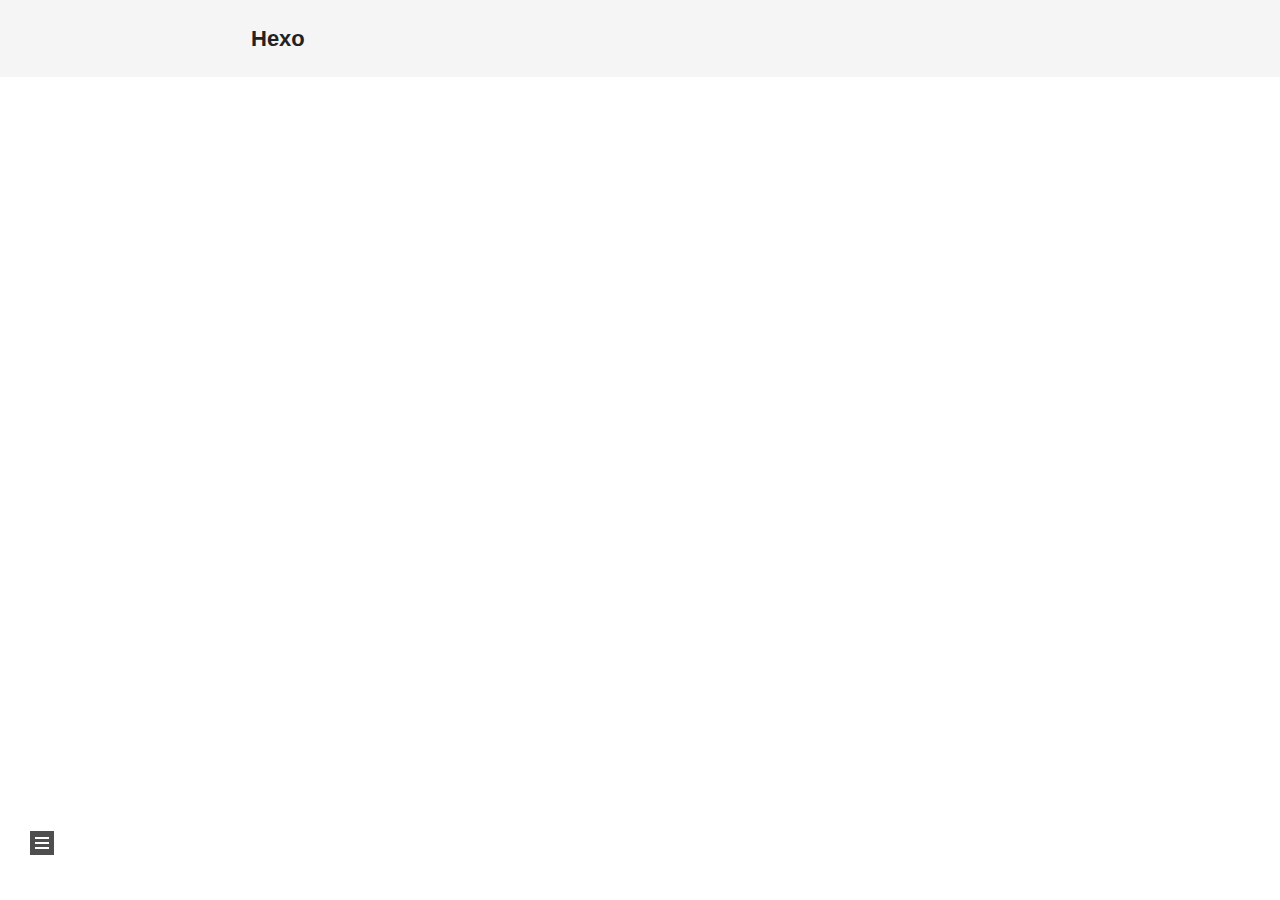
<file: archives/2020/index.html>
<!DOCTYPE html>
<html lang="en">
<head>
  <meta charset="UTF-8">
<meta name="viewport" content="width=device-width, initial-scale=1, maximum-scale=2">
<meta name="theme-color" content="#222">
<meta name="generator" content="Hexo 4.2.1">
  <link rel="apple-touch-icon" sizes="180x180" href="/images/apple-touch-icon-next.png">
  <link rel="icon" type="image/png" sizes="32x32" href="/images/favicon-32x32-next.png">
  <link rel="icon" type="image/png" sizes="16x16" href="/images/favicon-16x16-next.png">
  <link rel="mask-icon" href="/images/logo.svg" color="#222">

<link rel="stylesheet" href="/css/main.css">


<link rel="stylesheet" href="/lib/font-awesome/css/all.min.css">

<script id="hexo-configurations">
    var NexT = window.NexT || {};
    var CONFIG = {"hostname":"yoursite.com","root":"/","scheme":"Pisces","version":"7.8.0","exturl":false,"sidebar":{"position":"left","display":"post","padding":18,"offset":12,"onmobile":false},"copycode":{"enable":false,"show_result":false,"style":null},"back2top":{"enable":true,"sidebar":false,"scrollpercent":false},"bookmark":{"enable":false,"color":"#222","save":"auto"},"fancybox":false,"mediumzoom":false,"lazyload":false,"pangu":false,"comments":{"style":"tabs","active":null,"storage":true,"lazyload":false,"nav":null},"algolia":{"hits":{"per_page":10},"labels":{"input_placeholder":"Search for Posts","hits_empty":"We didn't find any results for the search: ${query}","hits_stats":"${hits} results found in ${time} ms"}},"localsearch":{"enable":false,"trigger":"auto","top_n_per_article":1,"unescape":false,"preload":false},"motion":{"enable":true,"async":false,"transition":{"post_block":"fadeIn","post_header":"slideDownIn","post_body":"slideDownIn","coll_header":"slideLeftIn","sidebar":"slideUpIn"}}};
  </script>

  <meta property="og:type" content="website">
<meta property="og:title" content="Hexo">
<meta property="og:url" content="http://yoursite.com/archives/2020/index.html">
<meta property="og:site_name" content="Hexo">
<meta property="og:locale" content="en_US">
<meta property="article:author" content="John Doe">
<meta name="twitter:card" content="summary">

<link rel="canonical" href="http://yoursite.com/archives/2020/">


<script id="page-configurations">
  // https://hexo.io/docs/variables.html
  CONFIG.page = {
    sidebar: "",
    isHome : false,
    isPost : false,
    lang   : 'en'
  };
</script>

  <title>Archive | Hexo</title>
  






  <noscript>
  <style>
  .use-motion .brand,
  .use-motion .menu-item,
  .sidebar-inner,
  .use-motion .post-block,
  .use-motion .pagination,
  .use-motion .comments,
  .use-motion .post-header,
  .use-motion .post-body,
  .use-motion .collection-header { opacity: initial; }

  .use-motion .site-title,
  .use-motion .site-subtitle {
    opacity: initial;
    top: initial;
  }

  .use-motion .logo-line-before i { left: initial; }
  .use-motion .logo-line-after i { right: initial; }
  </style>
</noscript>

</head>

<body itemscope itemtype="http://schema.org/WebPage">
  <div class="container use-motion">
    <div class="headband"></div>

    <header class="header" itemscope itemtype="http://schema.org/WPHeader">
      <div class="header-inner"><div class="site-brand-container">
  <div class="site-nav-toggle">
    <div class="toggle" aria-label="Toggle navigation bar">
      <span class="toggle-line toggle-line-first"></span>
      <span class="toggle-line toggle-line-middle"></span>
      <span class="toggle-line toggle-line-last"></span>
    </div>
  </div>

  <div class="site-meta">

    <a href="/" class="brand" rel="start">
      <span class="logo-line-before"><i></i></span>
      <h1 class="site-title">Hexo</h1>
      <span class="logo-line-after"><i></i></span>
    </a>
  </div>

  <div class="site-nav-right">
    <div class="toggle popup-trigger">
    </div>
  </div>
</div>




<nav class="site-nav">
  <ul id="menu" class="main-menu menu">
        <li class="menu-item menu-item-home">

    <a href="/" rel="section"><i class="fa fa-home fa-fw"></i>Home</a>

  </li>
        <li class="menu-item menu-item-archives">

    <a href="/archives/" rel="section"><i class="fa fa-archive fa-fw"></i>Archives</a>

  </li>
  </ul>
</nav>




</div>
    </header>

    
  <div class="back-to-top">
    <i class="fa fa-arrow-up"></i>
    <span>0%</span>
  </div>


    <main class="main">
      <div class="main-inner">
        <div class="content-wrap">
          

          <div class="content archive">
            

  
  
  
  <div class="post-block">
    <div class="posts-collapse">
      <div class="collection-title">
        <span class="collection-header">Um..! 1 post. Keep on posting.</span>
      </div>

      
    <div class="collection-year">
      <span class="collection-header">2020</span>
    </div>

  <article itemscope itemtype="http://schema.org/Article">
    <header class="post-header">

      <div class="post-meta">
        <time itemprop="dateCreated"
              datetime="2020-06-24T14:01:09+08:00"
              content="2020-06-24">
          06-24
        </time>
      </div>

      <div class="post-title">
          <a class="post-title-link" href="/2020/06/24/hello-world/" itemprop="url">
            <span itemprop="name">Hello World</span>
          </a>
      </div>

    </header>
  </article>


    </div>
  </div>
  
  
  

  



          </div>
          

<script>
  window.addEventListener('tabs:register', () => {
    let { activeClass } = CONFIG.comments;
    if (CONFIG.comments.storage) {
      activeClass = localStorage.getItem('comments_active') || activeClass;
    }
    if (activeClass) {
      let activeTab = document.querySelector(`a[href="#comment-${activeClass}"]`);
      if (activeTab) {
        activeTab.click();
      }
    }
  });
  if (CONFIG.comments.storage) {
    window.addEventListener('tabs:click', event => {
      if (!event.target.matches('.tabs-comment .tab-content .tab-pane')) return;
      let commentClass = event.target.classList[1];
      localStorage.setItem('comments_active', commentClass);
    });
  }
</script>

        </div>
          
  
  <div class="toggle sidebar-toggle">
    <span class="toggle-line toggle-line-first"></span>
    <span class="toggle-line toggle-line-middle"></span>
    <span class="toggle-line toggle-line-last"></span>
  </div>

  <aside class="sidebar">
    <div class="sidebar-inner">

      <ul class="sidebar-nav motion-element">
        <li class="sidebar-nav-toc">
          Table of Contents
        </li>
        <li class="sidebar-nav-overview">
          Overview
        </li>
      </ul>

      <!--noindex-->
      <div class="post-toc-wrap sidebar-panel">
      </div>
      <!--/noindex-->

      <div class="site-overview-wrap sidebar-panel">
        <div class="site-author motion-element" itemprop="author" itemscope itemtype="http://schema.org/Person">
  <p class="site-author-name" itemprop="name">John Doe</p>
  <div class="site-description" itemprop="description"></div>
</div>
<div class="site-state-wrap motion-element">
  <nav class="site-state">
      <div class="site-state-item site-state-posts">
          <a href="/archives/">
        
          <span class="site-state-item-count">1</span>
          <span class="site-state-item-name">posts</span>
        </a>
      </div>
  </nav>
</div>



      </div>

    </div>
  </aside>
  <div id="sidebar-dimmer"></div>


      </div>
    </main>

    <footer class="footer">
      <div class="footer-inner">
        

        

<div class="copyright">
  
  &copy; 
  <span itemprop="copyrightYear">2020</span>
  <span class="with-love">
    <i class="fa fa-heart"></i>
  </span>
  <span class="author" itemprop="copyrightHolder">John Doe</span>
</div>
  <div class="powered-by">Powered by <a href="https://hexo.io/" class="theme-link" rel="noopener" target="_blank">Hexo</a> & <a href="https://pisces.theme-next.org/" class="theme-link" rel="noopener" target="_blank">NexT.Pisces</a>
  </div>

        








      </div>
    </footer>
  </div>

  
  <script src="/lib/anime.min.js"></script>
  <script src="/lib/velocity/velocity.min.js"></script>
  <script src="/lib/velocity/velocity.ui.min.js"></script>

<script src="/js/utils.js"></script>

<script src="/js/motion.js"></script>


<script src="/js/schemes/pisces.js"></script>


<script src="/js/next-boot.js"></script>




  















  

  

</body>
</html>
</file>
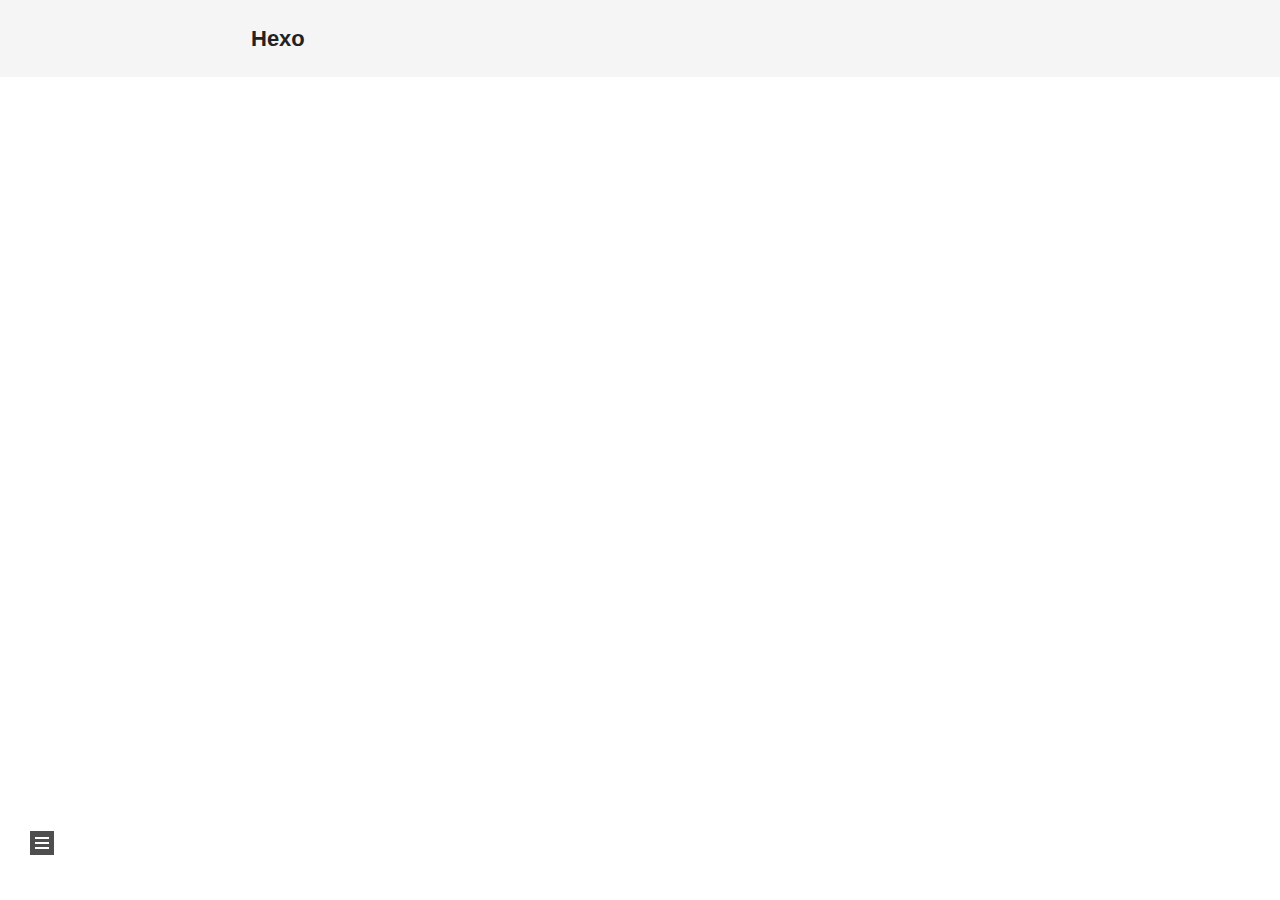
<file: archives/2020/06/index.html>
<!DOCTYPE html>
<html lang="en">
<head>
  <meta charset="UTF-8">
<meta name="viewport" content="width=device-width, initial-scale=1, maximum-scale=2">
<meta name="theme-color" content="#222">
<meta name="generator" content="Hexo 4.2.1">
  <link rel="apple-touch-icon" sizes="180x180" href="/images/apple-touch-icon-next.png">
  <link rel="icon" type="image/png" sizes="32x32" href="/images/favicon-32x32-next.png">
  <link rel="icon" type="image/png" sizes="16x16" href="/images/favicon-16x16-next.png">
  <link rel="mask-icon" href="/images/logo.svg" color="#222">

<link rel="stylesheet" href="/css/main.css">


<link rel="stylesheet" href="/lib/font-awesome/css/all.min.css">

<script id="hexo-configurations">
    var NexT = window.NexT || {};
    var CONFIG = {"hostname":"yoursite.com","root":"/","scheme":"Pisces","version":"7.8.0","exturl":false,"sidebar":{"position":"left","display":"post","padding":18,"offset":12,"onmobile":false},"copycode":{"enable":false,"show_result":false,"style":null},"back2top":{"enable":true,"sidebar":false,"scrollpercent":false},"bookmark":{"enable":false,"color":"#222","save":"auto"},"fancybox":false,"mediumzoom":false,"lazyload":false,"pangu":false,"comments":{"style":"tabs","active":null,"storage":true,"lazyload":false,"nav":null},"algolia":{"hits":{"per_page":10},"labels":{"input_placeholder":"Search for Posts","hits_empty":"We didn't find any results for the search: ${query}","hits_stats":"${hits} results found in ${time} ms"}},"localsearch":{"enable":false,"trigger":"auto","top_n_per_article":1,"unescape":false,"preload":false},"motion":{"enable":true,"async":false,"transition":{"post_block":"fadeIn","post_header":"slideDownIn","post_body":"slideDownIn","coll_header":"slideLeftIn","sidebar":"slideUpIn"}}};
  </script>

  <meta property="og:type" content="website">
<meta property="og:title" content="Hexo">
<meta property="og:url" content="http://yoursite.com/archives/2020/06/index.html">
<meta property="og:site_name" content="Hexo">
<meta property="og:locale" content="en_US">
<meta property="article:author" content="John Doe">
<meta name="twitter:card" content="summary">

<link rel="canonical" href="http://yoursite.com/archives/2020/06/">


<script id="page-configurations">
  // https://hexo.io/docs/variables.html
  CONFIG.page = {
    sidebar: "",
    isHome : false,
    isPost : false,
    lang   : 'en'
  };
</script>

  <title>Archive | Hexo</title>
  






  <noscript>
  <style>
  .use-motion .brand,
  .use-motion .menu-item,
  .sidebar-inner,
  .use-motion .post-block,
  .use-motion .pagination,
  .use-motion .comments,
  .use-motion .post-header,
  .use-motion .post-body,
  .use-motion .collection-header { opacity: initial; }

  .use-motion .site-title,
  .use-motion .site-subtitle {
    opacity: initial;
    top: initial;
  }

  .use-motion .logo-line-before i { left: initial; }
  .use-motion .logo-line-after i { right: initial; }
  </style>
</noscript>

</head>

<body itemscope itemtype="http://schema.org/WebPage">
  <div class="container use-motion">
    <div class="headband"></div>

    <header class="header" itemscope itemtype="http://schema.org/WPHeader">
      <div class="header-inner"><div class="site-brand-container">
  <div class="site-nav-toggle">
    <div class="toggle" aria-label="Toggle navigation bar">
      <span class="toggle-line toggle-line-first"></span>
      <span class="toggle-line toggle-line-middle"></span>
      <span class="toggle-line toggle-line-last"></span>
    </div>
  </div>

  <div class="site-meta">

    <a href="/" class="brand" rel="start">
      <span class="logo-line-before"><i></i></span>
      <h1 class="site-title">Hexo</h1>
      <span class="logo-line-after"><i></i></span>
    </a>
  </div>

  <div class="site-nav-right">
    <div class="toggle popup-trigger">
    </div>
  </div>
</div>




<nav class="site-nav">
  <ul id="menu" class="main-menu menu">
        <li class="menu-item menu-item-home">

    <a href="/" rel="section"><i class="fa fa-home fa-fw"></i>Home</a>

  </li>
        <li class="menu-item menu-item-archives">

    <a href="/archives/" rel="section"><i class="fa fa-archive fa-fw"></i>Archives</a>

  </li>
  </ul>
</nav>




</div>
    </header>

    
  <div class="back-to-top">
    <i class="fa fa-arrow-up"></i>
    <span>0%</span>
  </div>


    <main class="main">
      <div class="main-inner">
        <div class="content-wrap">
          

          <div class="content archive">
            

  
  
  
  <div class="post-block">
    <div class="posts-collapse">
      <div class="collection-title">
        <span class="collection-header">Um..! 1 post. Keep on posting.</span>
      </div>

      
    <div class="collection-year">
      <span class="collection-header">2020</span>
    </div>

  <article itemscope itemtype="http://schema.org/Article">
    <header class="post-header">

      <div class="post-meta">
        <time itemprop="dateCreated"
              datetime="2020-06-24T14:01:09+08:00"
              content="2020-06-24">
          06-24
        </time>
      </div>

      <div class="post-title">
          <a class="post-title-link" href="/2020/06/24/hello-world/" itemprop="url">
            <span itemprop="name">Hello World</span>
          </a>
      </div>

    </header>
  </article>


    </div>
  </div>
  
  
  

  



          </div>
          

<script>
  window.addEventListener('tabs:register', () => {
    let { activeClass } = CONFIG.comments;
    if (CONFIG.comments.storage) {
      activeClass = localStorage.getItem('comments_active') || activeClass;
    }
    if (activeClass) {
      let activeTab = document.querySelector(`a[href="#comment-${activeClass}"]`);
      if (activeTab) {
        activeTab.click();
      }
    }
  });
  if (CONFIG.comments.storage) {
    window.addEventListener('tabs:click', event => {
      if (!event.target.matches('.tabs-comment .tab-content .tab-pane')) return;
      let commentClass = event.target.classList[1];
      localStorage.setItem('comments_active', commentClass);
    });
  }
</script>

        </div>
          
  
  <div class="toggle sidebar-toggle">
    <span class="toggle-line toggle-line-first"></span>
    <span class="toggle-line toggle-line-middle"></span>
    <span class="toggle-line toggle-line-last"></span>
  </div>

  <aside class="sidebar">
    <div class="sidebar-inner">

      <ul class="sidebar-nav motion-element">
        <li class="sidebar-nav-toc">
          Table of Contents
        </li>
        <li class="sidebar-nav-overview">
          Overview
        </li>
      </ul>

      <!--noindex-->
      <div class="post-toc-wrap sidebar-panel">
      </div>
      <!--/noindex-->

      <div class="site-overview-wrap sidebar-panel">
        <div class="site-author motion-element" itemprop="author" itemscope itemtype="http://schema.org/Person">
  <p class="site-author-name" itemprop="name">John Doe</p>
  <div class="site-description" itemprop="description"></div>
</div>
<div class="site-state-wrap motion-element">
  <nav class="site-state">
      <div class="site-state-item site-state-posts">
          <a href="/archives/">
        
          <span class="site-state-item-count">1</span>
          <span class="site-state-item-name">posts</span>
        </a>
      </div>
  </nav>
</div>



      </div>

    </div>
  </aside>
  <div id="sidebar-dimmer"></div>


      </div>
    </main>

    <footer class="footer">
      <div class="footer-inner">
        

        

<div class="copyright">
  
  &copy; 
  <span itemprop="copyrightYear">2020</span>
  <span class="with-love">
    <i class="fa fa-heart"></i>
  </span>
  <span class="author" itemprop="copyrightHolder">John Doe</span>
</div>
  <div class="powered-by">Powered by <a href="https://hexo.io/" class="theme-link" rel="noopener" target="_blank">Hexo</a> & <a href="https://pisces.theme-next.org/" class="theme-link" rel="noopener" target="_blank">NexT.Pisces</a>
  </div>

        








      </div>
    </footer>
  </div>

  
  <script src="/lib/anime.min.js"></script>
  <script src="/lib/velocity/velocity.min.js"></script>
  <script src="/lib/velocity/velocity.ui.min.js"></script>

<script src="/js/utils.js"></script>

<script src="/js/motion.js"></script>


<script src="/js/schemes/pisces.js"></script>


<script src="/js/next-boot.js"></script>




  















  

  

</body>
</html>
</file>
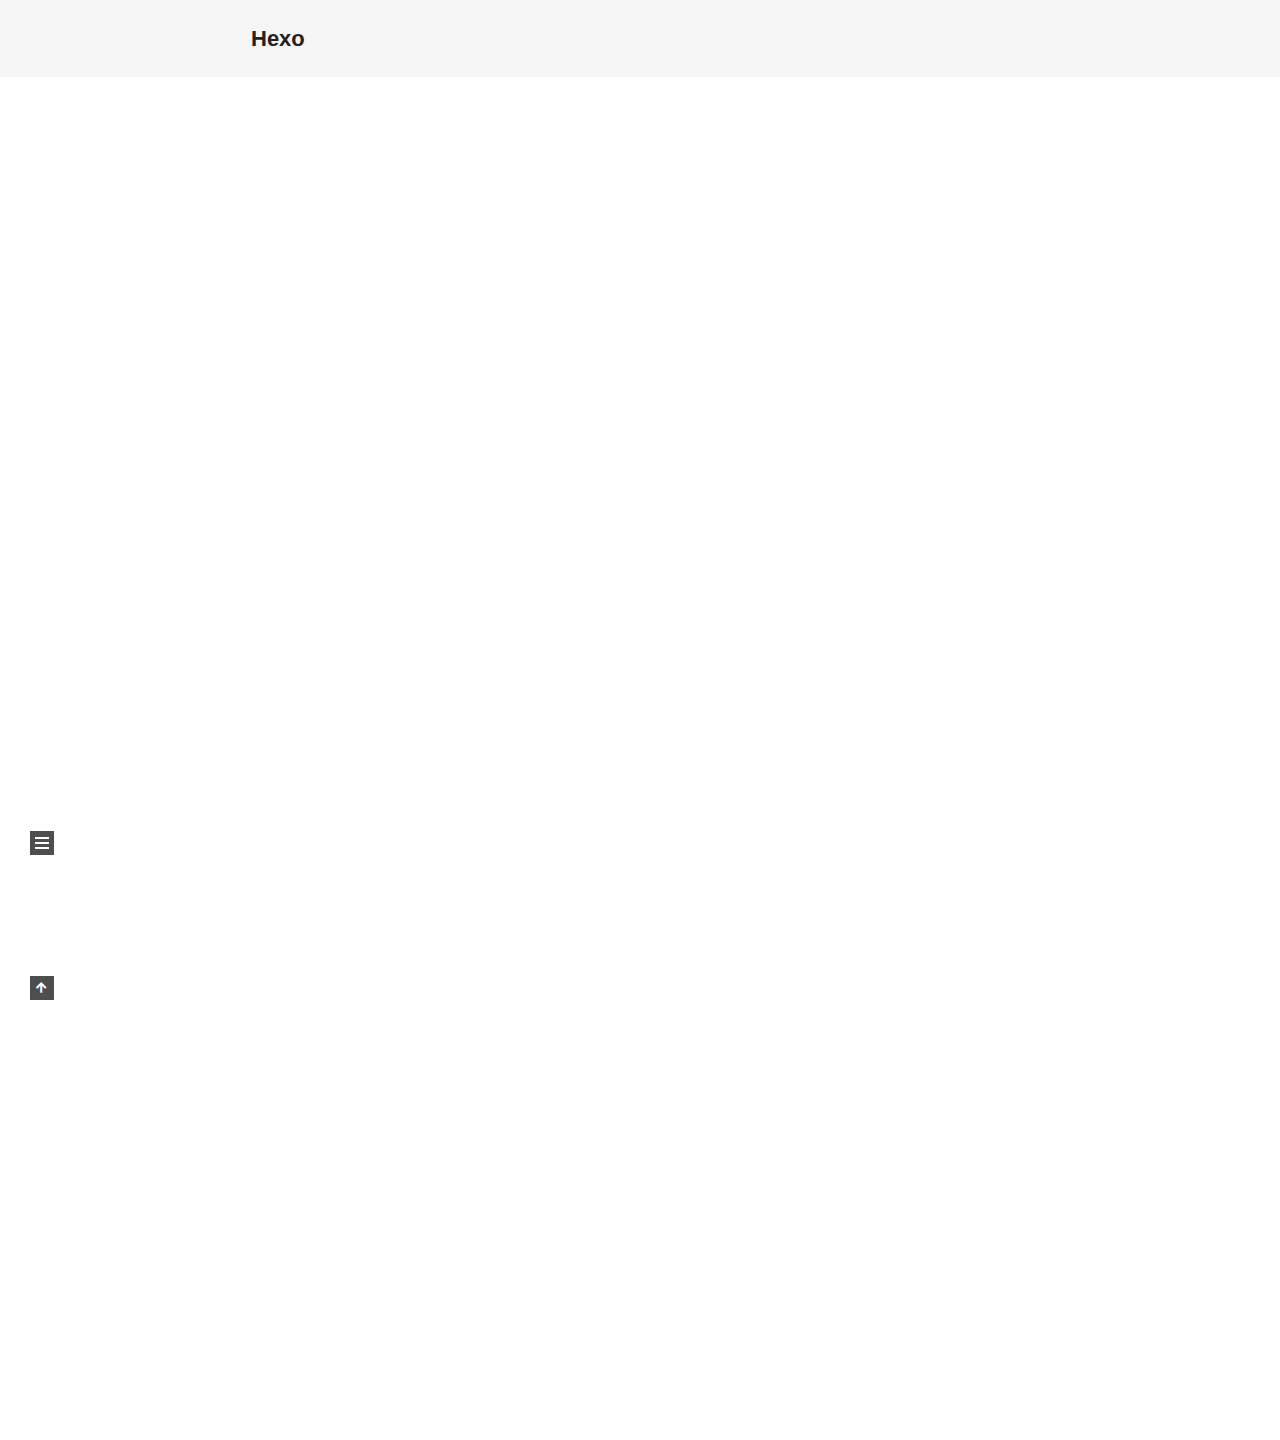
<file: 2020/06/24/hello-world/index.html>
<!DOCTYPE html>
<html lang="en">
<head>
  <meta charset="UTF-8">
<meta name="viewport" content="width=device-width, initial-scale=1, maximum-scale=2">
<meta name="theme-color" content="#222">
<meta name="generator" content="Hexo 4.2.1">
  <link rel="apple-touch-icon" sizes="180x180" href="/images/apple-touch-icon-next.png">
  <link rel="icon" type="image/png" sizes="32x32" href="/images/favicon-32x32-next.png">
  <link rel="icon" type="image/png" sizes="16x16" href="/images/favicon-16x16-next.png">
  <link rel="mask-icon" href="/images/logo.svg" color="#222">

<link rel="stylesheet" href="/css/main.css">


<link rel="stylesheet" href="/lib/font-awesome/css/all.min.css">

<script id="hexo-configurations">
    var NexT = window.NexT || {};
    var CONFIG = {"hostname":"yoursite.com","root":"/","scheme":"Pisces","version":"7.8.0","exturl":false,"sidebar":{"position":"left","display":"post","padding":18,"offset":12,"onmobile":false},"copycode":{"enable":false,"show_result":false,"style":null},"back2top":{"enable":true,"sidebar":false,"scrollpercent":false},"bookmark":{"enable":false,"color":"#222","save":"auto"},"fancybox":false,"mediumzoom":false,"lazyload":false,"pangu":false,"comments":{"style":"tabs","active":null,"storage":true,"lazyload":false,"nav":null},"algolia":{"hits":{"per_page":10},"labels":{"input_placeholder":"Search for Posts","hits_empty":"We didn't find any results for the search: ${query}","hits_stats":"${hits} results found in ${time} ms"}},"localsearch":{"enable":false,"trigger":"auto","top_n_per_article":1,"unescape":false,"preload":false},"motion":{"enable":true,"async":false,"transition":{"post_block":"fadeIn","post_header":"slideDownIn","post_body":"slideDownIn","coll_header":"slideLeftIn","sidebar":"slideUpIn"}}};
  </script>

  <meta name="description" content="Welcome to Hexo! This is your very first post. Check documentation for more info. If you get any problems when using Hexo, you can find the answer in troubleshooting or you can ask me on GitHub. Quick">
<meta property="og:type" content="article">
<meta property="og:title" content="Hello World">
<meta property="og:url" content="http://yoursite.com/2020/06/24/hello-world/index.html">
<meta property="og:site_name" content="Hexo">
<meta property="og:description" content="Welcome to Hexo! This is your very first post. Check documentation for more info. If you get any problems when using Hexo, you can find the answer in troubleshooting or you can ask me on GitHub. Quick">
<meta property="og:locale" content="en_US">
<meta property="article:published_time" content="2020-06-24T06:01:09.790Z">
<meta property="article:modified_time" content="2020-06-24T06:01:09.790Z">
<meta property="article:author" content="John Doe">
<meta name="twitter:card" content="summary">

<link rel="canonical" href="http://yoursite.com/2020/06/24/hello-world/">


<script id="page-configurations">
  // https://hexo.io/docs/variables.html
  CONFIG.page = {
    sidebar: "",
    isHome : false,
    isPost : true,
    lang   : 'en'
  };
</script>

  <title>Hello World | Hexo</title>
  






  <noscript>
  <style>
  .use-motion .brand,
  .use-motion .menu-item,
  .sidebar-inner,
  .use-motion .post-block,
  .use-motion .pagination,
  .use-motion .comments,
  .use-motion .post-header,
  .use-motion .post-body,
  .use-motion .collection-header { opacity: initial; }

  .use-motion .site-title,
  .use-motion .site-subtitle {
    opacity: initial;
    top: initial;
  }

  .use-motion .logo-line-before i { left: initial; }
  .use-motion .logo-line-after i { right: initial; }
  </style>
</noscript>

</head>

<body itemscope itemtype="http://schema.org/WebPage">
  <div class="container use-motion">
    <div class="headband"></div>

    <header class="header" itemscope itemtype="http://schema.org/WPHeader">
      <div class="header-inner"><div class="site-brand-container">
  <div class="site-nav-toggle">
    <div class="toggle" aria-label="Toggle navigation bar">
      <span class="toggle-line toggle-line-first"></span>
      <span class="toggle-line toggle-line-middle"></span>
      <span class="toggle-line toggle-line-last"></span>
    </div>
  </div>

  <div class="site-meta">

    <a href="/" class="brand" rel="start">
      <span class="logo-line-before"><i></i></span>
      <h1 class="site-title">Hexo</h1>
      <span class="logo-line-after"><i></i></span>
    </a>
  </div>

  <div class="site-nav-right">
    <div class="toggle popup-trigger">
    </div>
  </div>
</div>




<nav class="site-nav">
  <ul id="menu" class="main-menu menu">
        <li class="menu-item menu-item-home">

    <a href="/" rel="section"><i class="fa fa-home fa-fw"></i>Home</a>

  </li>
        <li class="menu-item menu-item-archives">

    <a href="/archives/" rel="section"><i class="fa fa-archive fa-fw"></i>Archives</a>

  </li>
  </ul>
</nav>




</div>
    </header>

    
  <div class="back-to-top">
    <i class="fa fa-arrow-up"></i>
    <span>0%</span>
  </div>


    <main class="main">
      <div class="main-inner">
        <div class="content-wrap">
          

          <div class="content post posts-expand">
            

    
  
  
  <article itemscope itemtype="http://schema.org/Article" class="post-block" lang="en">
    <link itemprop="mainEntityOfPage" href="http://yoursite.com/2020/06/24/hello-world/">

    <span hidden itemprop="author" itemscope itemtype="http://schema.org/Person">
      <meta itemprop="image" content="/images/avatar.gif">
      <meta itemprop="name" content="John Doe">
      <meta itemprop="description" content="">
    </span>

    <span hidden itemprop="publisher" itemscope itemtype="http://schema.org/Organization">
      <meta itemprop="name" content="Hexo">
    </span>
      <header class="post-header">
        <h1 class="post-title" itemprop="name headline">
          Hello World
        </h1>

        <div class="post-meta">
            <span class="post-meta-item">
              <span class="post-meta-item-icon">
                <i class="far fa-calendar"></i>
              </span>
              <span class="post-meta-item-text">Posted on</span>

              <time title="Created: 2020-06-24 14:01:09" itemprop="dateCreated datePublished" datetime="2020-06-24T14:01:09+08:00">2020-06-24</time>
            </span>

          

        </div>
      </header>

    
    
    
    <div class="post-body" itemprop="articleBody">

      
        <p>Welcome to <a href="https://hexo.io/" target="_blank" rel="noopener">Hexo</a>! This is your very first post. Check <a href="https://hexo.io/docs/" target="_blank" rel="noopener">documentation</a> for more info. If you get any problems when using Hexo, you can find the answer in <a href="https://hexo.io/docs/troubleshooting.html" target="_blank" rel="noopener">troubleshooting</a> or you can ask me on <a href="https://github.com/hexojs/hexo/issues" target="_blank" rel="noopener">GitHub</a>.</p>
<h2 id="Quick-Start"><a href="#Quick-Start" class="headerlink" title="Quick Start"></a>Quick Start</h2><h3 id="Create-a-new-post"><a href="#Create-a-new-post" class="headerlink" title="Create a new post"></a>Create a new post</h3><figure class="highlight bash"><table><tr><td class="gutter"><pre><span class="line">1</span><br></pre></td><td class="code"><pre><span class="line">$ hexo new <span class="string">"My New Post"</span></span><br></pre></td></tr></table></figure>

<p>More info: <a href="https://hexo.io/docs/writing.html" target="_blank" rel="noopener">Writing</a></p>
<h3 id="Run-server"><a href="#Run-server" class="headerlink" title="Run server"></a>Run server</h3><figure class="highlight bash"><table><tr><td class="gutter"><pre><span class="line">1</span><br></pre></td><td class="code"><pre><span class="line">$ hexo server</span><br></pre></td></tr></table></figure>

<p>More info: <a href="https://hexo.io/docs/server.html" target="_blank" rel="noopener">Server</a></p>
<h3 id="Generate-static-files"><a href="#Generate-static-files" class="headerlink" title="Generate static files"></a>Generate static files</h3><figure class="highlight bash"><table><tr><td class="gutter"><pre><span class="line">1</span><br></pre></td><td class="code"><pre><span class="line">$ hexo generate</span><br></pre></td></tr></table></figure>

<p>More info: <a href="https://hexo.io/docs/generating.html" target="_blank" rel="noopener">Generating</a></p>
<h3 id="Deploy-to-remote-sites"><a href="#Deploy-to-remote-sites" class="headerlink" title="Deploy to remote sites"></a>Deploy to remote sites</h3><figure class="highlight bash"><table><tr><td class="gutter"><pre><span class="line">1</span><br></pre></td><td class="code"><pre><span class="line">$ hexo deploy</span><br></pre></td></tr></table></figure>

<p>More info: <a href="https://hexo.io/docs/one-command-deployment.html" target="_blank" rel="noopener">Deployment</a></p>

    </div>

    
    
    

      <footer class="post-footer">

        


        
      </footer>
    
  </article>
  
  
  



          </div>
          

<script>
  window.addEventListener('tabs:register', () => {
    let { activeClass } = CONFIG.comments;
    if (CONFIG.comments.storage) {
      activeClass = localStorage.getItem('comments_active') || activeClass;
    }
    if (activeClass) {
      let activeTab = document.querySelector(`a[href="#comment-${activeClass}"]`);
      if (activeTab) {
        activeTab.click();
      }
    }
  });
  if (CONFIG.comments.storage) {
    window.addEventListener('tabs:click', event => {
      if (!event.target.matches('.tabs-comment .tab-content .tab-pane')) return;
      let commentClass = event.target.classList[1];
      localStorage.setItem('comments_active', commentClass);
    });
  }
</script>

        </div>
          
  
  <div class="toggle sidebar-toggle">
    <span class="toggle-line toggle-line-first"></span>
    <span class="toggle-line toggle-line-middle"></span>
    <span class="toggle-line toggle-line-last"></span>
  </div>

  <aside class="sidebar">
    <div class="sidebar-inner">

      <ul class="sidebar-nav motion-element">
        <li class="sidebar-nav-toc">
          Table of Contents
        </li>
        <li class="sidebar-nav-overview">
          Overview
        </li>
      </ul>

      <!--noindex-->
      <div class="post-toc-wrap sidebar-panel">
          <div class="post-toc motion-element"><ol class="nav"><li class="nav-item nav-level-2"><a class="nav-link" href="#Quick-Start"><span class="nav-number">1.</span> <span class="nav-text">Quick Start</span></a><ol class="nav-child"><li class="nav-item nav-level-3"><a class="nav-link" href="#Create-a-new-post"><span class="nav-number">1.1.</span> <span class="nav-text">Create a new post</span></a></li><li class="nav-item nav-level-3"><a class="nav-link" href="#Run-server"><span class="nav-number">1.2.</span> <span class="nav-text">Run server</span></a></li><li class="nav-item nav-level-3"><a class="nav-link" href="#Generate-static-files"><span class="nav-number">1.3.</span> <span class="nav-text">Generate static files</span></a></li><li class="nav-item nav-level-3"><a class="nav-link" href="#Deploy-to-remote-sites"><span class="nav-number">1.4.</span> <span class="nav-text">Deploy to remote sites</span></a></li></ol></li></ol></div>
      </div>
      <!--/noindex-->

      <div class="site-overview-wrap sidebar-panel">
        <div class="site-author motion-element" itemprop="author" itemscope itemtype="http://schema.org/Person">
  <p class="site-author-name" itemprop="name">John Doe</p>
  <div class="site-description" itemprop="description"></div>
</div>
<div class="site-state-wrap motion-element">
  <nav class="site-state">
      <div class="site-state-item site-state-posts">
          <a href="/archives/">
        
          <span class="site-state-item-count">1</span>
          <span class="site-state-item-name">posts</span>
        </a>
      </div>
  </nav>
</div>



      </div>

    </div>
  </aside>
  <div id="sidebar-dimmer"></div>


      </div>
    </main>

    <footer class="footer">
      <div class="footer-inner">
        

        

<div class="copyright">
  
  &copy; 
  <span itemprop="copyrightYear">2020</span>
  <span class="with-love">
    <i class="fa fa-heart"></i>
  </span>
  <span class="author" itemprop="copyrightHolder">John Doe</span>
</div>
  <div class="powered-by">Powered by <a href="https://hexo.io/" class="theme-link" rel="noopener" target="_blank">Hexo</a> & <a href="https://pisces.theme-next.org/" class="theme-link" rel="noopener" target="_blank">NexT.Pisces</a>
  </div>

        








      </div>
    </footer>
  </div>

  
  <script src="/lib/anime.min.js"></script>
  <script src="/lib/velocity/velocity.min.js"></script>
  <script src="/lib/velocity/velocity.ui.min.js"></script>

<script src="/js/utils.js"></script>

<script src="/js/motion.js"></script>


<script src="/js/schemes/pisces.js"></script>


<script src="/js/next-boot.js"></script>




  















  

  

</body>
</html>
</file>
<file: css/main.css>
:root {
  --body-bg-color: #fff;
  --content-bg-color: #f5f5f5;
  --card-bg-color: #f5f5f5;
  --text-color: #555;
  --blockquote-color: #666;
  --link-color: #555;
  --link-hover-color: #222;
  --brand-color: #222;
  --brand-hover-color: #222;
  --table-row-odd-bg-color: #f9f9f9;
  --table-row-hover-bg-color: #f5f5f5;
  --menu-item-bg-color: #ddd;
  --btn-default-bg: transparent;
  --btn-default-color: var(--link-color);
  --btn-default-border-color: var(--link-color);
  --btn-default-hover-bg: transparent;
  --btn-default-hover-color: var(--link-hover-color);
  --btn-default-hover-border-color: var(--link-hover-color);
  --highlight-background: #f0f0f0;
  --highlight-foreground: #444;
  --highlight-gutter-background: #dedede;
  --highlight-gutter-foreground: #555;
}
html {
  line-height: 1.15; /* 1 */
  -webkit-text-size-adjust: 100%; /* 2 */
}
body {
  margin: 0;
}
main {
  display: block;
}
h1 {
  font-size: 2em;
  margin: 0.67em 0;
}
hr {
  box-sizing: content-box; /* 1 */
  height: 0; /* 1 */
  overflow: visible; /* 2 */
}
pre {
  font-family: monospace, monospace; /* 1 */
  font-size: 1em; /* 2 */
}
a {
  background: transparent;
}
abbr[title] {
  border-bottom: none; /* 1 */
  text-decoration: underline; /* 2 */
  text-decoration: underline dotted; /* 2 */
}
b,
strong {
  font-weight: bolder;
}
code,
kbd,
samp {
  font-family: monospace, monospace; /* 1 */
  font-size: 1em; /* 2 */
}
small {
  font-size: 80%;
}
sub,
sup {
  font-size: 75%;
  line-height: 0;
  position: relative;
  vertical-align: baseline;
}
sub {
  bottom: -0.25em;
}
sup {
  top: -0.5em;
}
img {
  border-style: none;
}
button,
input,
optgroup,
select,
textarea {
  font-family: inherit; /* 1 */
  font-size: 100%; /* 1 */
  line-height: 1.15; /* 1 */
  margin: 0; /* 2 */
}
button,
input {
/* 1 */
  overflow: visible;
}
button,
select {
/* 1 */
  text-transform: none;
}
button,
[type='button'],
[type='reset'],
[type='submit'] {
  -webkit-appearance: button;
}
button::-moz-focus-inner,
[type='button']::-moz-focus-inner,
[type='reset']::-moz-focus-inner,
[type='submit']::-moz-focus-inner {
  border-style: none;
  padding: 0;
}
button:-moz-focusring,
[type='button']:-moz-focusring,
[type='reset']:-moz-focusring,
[type='submit']:-moz-focusring {
  outline: 1px dotted ButtonText;
}
fieldset {
  padding: 0.35em 0.75em 0.625em;
}
legend {
  box-sizing: border-box; /* 1 */
  color: inherit; /* 2 */
  display: table; /* 1 */
  max-width: 100%; /* 1 */
  padding: 0; /* 3 */
  white-space: normal; /* 1 */
}
progress {
  vertical-align: baseline;
}
textarea {
  overflow: auto;
}
[type='checkbox'],
[type='radio'] {
  box-sizing: border-box; /* 1 */
  padding: 0; /* 2 */
}
[type='number']::-webkit-inner-spin-button,
[type='number']::-webkit-outer-spin-button {
  height: auto;
}
[type='search'] {
  outline-offset: -2px; /* 2 */
  -webkit-appearance: textfield; /* 1 */
}
[type='search']::-webkit-search-decoration {
  -webkit-appearance: none;
}
::-webkit-file-upload-button {
  font: inherit; /* 2 */
  -webkit-appearance: button; /* 1 */
}
details {
  display: block;
}
summary {
  display: list-item;
}
template {
  display: none;
}
[hidden] {
  display: none;
}
::selection {
  background: #262a30;
  color: #eee;
}
html,
body {
  height: 100%;
}
body {
  background: var(--body-bg-color);
  color: var(--text-color);
  font-family: Lato, 'PingFang SC', 'Microsoft YaHei', sans-serif;
  font-size: 1em;
  line-height: 2;
  min-height: 100%;
  position: relative;
  transition: padding 0.2s ease-in-out;
}
h1,
h2,
h3,
h4,
h5,
h6 {
  font-family: Lato, 'PingFang SC', 'Microsoft YaHei', sans-serif;
  font-weight: bold;
  line-height: 1.5;
  margin: 30px 0 15px;
}
h1 {
  font-size: 1.5em;
}
h2 {
  font-size: 1.375em;
}
h3 {
  font-size: 1.25em;
}
h4 {
  font-size: 1.125em;
}
h5 {
  font-size: 1em;
}
h6 {
  font-size: 0.875em;
}
p {
  margin: 0 0 20px;
}
a {
  border-bottom: 1px solid #ccc;
  color: var(--link-color);
  cursor: pointer;
  outline: 0;
  text-decoration: none;
  overflow-wrap: break-word;
}
a:hover {
  border-bottom-color: var(--link-hover-color);
  color: var(--link-hover-color);
}
iframe,
img,
video,
embed {
  display: block;
  margin-left: auto;
  margin-right: auto;
  max-width: 100%;
}
hr {
  background-image: repeating-linear-gradient(-45deg, #ddd, #ddd 4px, transparent 4px, transparent 8px);
  border: 0;
  height: 3px;
  margin: 40px 0;
}
blockquote {
  border-left: 4px solid #ddd;
  color: var(--blockquote-color);
  margin: 0;
  padding: 0 15px;
}
blockquote cite::before {
  content: '-';
  padding: 0 5px;
}
dt {
  font-weight: bold;
}
dd {
  margin: 0;
  padding: 0;
}
.table-container {
  overflow: auto;
}
table {
  border-collapse: collapse;
  border-spacing: 0;
  font-size: 0.875em;
  margin: 0 0 20px;
  width: 100%;
}
tbody tr:nth-of-type(odd) {
  background: var(--table-row-odd-bg-color);
}
tbody tr:hover {
  background: var(--table-row-hover-bg-color);
}
caption,
th,
td {
  padding: 8px;
}
th,
td {
  border: 1px solid #ddd;
  border-bottom: 3px solid #ddd;
}
th {
  font-weight: 700;
  padding-bottom: 10px;
}
td {
  border-bottom-width: 1px;
}
.btn {
  background: var(--btn-default-bg);
  border: 2px solid var(--btn-default-border-color);
  border-radius: 0;
  color: var(--btn-default-color);
  display: inline-block;
  font-size: 0.875em;
  line-height: 2;
  padding: 0 20px;
  transition: background-color 0.2s ease-in-out;
}
.btn:hover {
  background: var(--btn-default-hover-bg);
  border-color: var(--btn-default-hover-border-color);
  color: var(--btn-default-hover-color);
}
.btn + .btn {
  margin: 0 0 8px 8px;
}
.btn .fa-fw {
  text-align: left;
  width: 1.285714285714286em;
}
.toggle {
  line-height: 0;
}
.toggle .toggle-line {
  background: #fff;
  display: block;
  height: 2px;
  left: 0;
  position: relative;
  top: 0;
  transition: all 0.4s;
  width: 100%;
}
.toggle .toggle-line:not(:first-child) {
  margin-top: 3px;
}
.toggle.toggle-arrow .toggle-line:first-child {
  left: 50%;
  top: 2px;
  transform: rotate(45deg);
  width: 50%;
}
.toggle.toggle-arrow .toggle-line:last-child {
  left: 50%;
  top: -2px;
  transform: rotate(-45deg);
  width: 50%;
}
.toggle.toggle-close .toggle-line:nth-child(2) {
  opacity: 0;
}
.toggle.toggle-close .toggle-line:first-child {
  top: 5px;
  transform: rotate(45deg);
}
.toggle.toggle-close .toggle-line:last-child {
  top: -5px;
  transform: rotate(-45deg);
}
/*

Original highlight.js style (c) Ivan Sagalaev <maniac@softwaremaniacs.org>

*/

.hljs {
  display: block;
  overflow-x: auto;
  padding: 0.5em;
  background: #F0F0F0;
}


/* Base color: saturation 0; */

.hljs,
.hljs-subst {
  color: #444;
}

.hljs-comment {
  color: #888888;
}

.hljs-keyword,
.hljs-attribute,
.hljs-selector-tag,
.hljs-meta-keyword,
.hljs-doctag,
.hljs-name {
  font-weight: bold;
}


/* User color: hue: 0 */

.hljs-type,
.hljs-string,
.hljs-number,
.hljs-selector-id,
.hljs-selector-class,
.hljs-quote,
.hljs-template-tag,
.hljs-deletion {
  color: #880000;
}

.hljs-title,
.hljs-section {
  color: #880000;
  font-weight: bold;
}

.hljs-regexp,
.hljs-symbol,
.hljs-variable,
.hljs-template-variable,
.hljs-link,
.hljs-selector-attr,
.hljs-selector-pseudo {
  color: #BC6060;
}


/* Language color: hue: 90; */

.hljs-literal {
  color: #78A960;
}

.hljs-built_in,
.hljs-bullet,
.hljs-code,
.hljs-addition {
  color: #397300;
}


/* Meta color: hue: 200 */

.hljs-meta {
  color: #1f7199;
}

.hljs-meta-string {
  color: #4d99bf;
}


/* Misc effects */

.hljs-emphasis {
  font-style: italic;
}

.hljs-strong {
  font-weight: bold;
}

code,
kbd,
figure.highlight,
pre {
  background: var(--highlight-background);
  color: var(--highlight-foreground);
}
figure.highlight,
pre {
  line-height: 1.6;
  margin: 0 auto 20px;
}
pre,
code {
  font-family: consolas, Menlo, monospace, 'PingFang SC', 'Microsoft YaHei';
}
code {
  border-radius: 3px;
  font-size: 0.875em;
  padding: 2px 4px;
  overflow-wrap: break-word;
}
kbd {
  border: 2px solid #ccc;
  border-radius: 0.2em;
  box-shadow: 0.1em 0.1em 0.2em rgba(0,0,0,0.1);
  font-family: inherit;
  padding: 0.1em 0.3em;
  white-space: nowrap;
}
figure.highlight {
  position: relative;
}
figure.highlight pre {
  border: 0;
  margin: 0;
  padding: 10px 0;
}
figure.highlight table {
  border: 0;
  margin: 0;
  width: auto;
}
figure.highlight td {
  border: 0;
  padding: 0;
}
figure.highlight figcaption,
pre .caption,
pre figcaption {
  background: var(--highlight-gutter-background);
  color: var(--highlight-foreground);
  display: flow-root;
  font-size: 0.875em;
  line-height: 1.2;
  padding: 0.5em;
}
figure.highlight figcaption a,
pre .caption a,
pre figcaption a {
  color: var(--highlight-foreground);
  float: right;
}
figure.highlight figcaption a:hover,
pre .caption a:hover,
pre figcaption a:hover {
  border-bottom-color: var(--highlight-foreground);
}
figure.highlight .gutter {
  -moz-user-select: none;
  -ms-user-select: none;
  -webkit-user-select: none;
  user-select: none;
}
figure.highlight .gutter pre {
  background: var(--highlight-gutter-background);
  color: var(--highlight-gutter-foreground);
  padding-left: 10px;
  padding-right: 10px;
  text-align: right;
}
figure.highlight .code pre {
  padding-left: 10px;
  width: 100%;
}
pre .caption,
pre figcaption {
  margin-bottom: 10px;
}
.gist table {
  width: auto;
}
.gist table td {
  border: 0;
}
pre {
  overflow: auto;
  padding: 10px;
  position: relative;
}
pre code {
  background: none;
  padding: 0;
  text-shadow: none;
}
.blockquote-center {
  border-left: none;
  margin: 40px 0;
  padding: 0;
  position: relative;
  text-align: center;
}
.blockquote-center::before,
.blockquote-center::after {
  left: 0;
  line-height: 1;
  opacity: 0.6;
  position: absolute;
  width: 100%;
}
.blockquote-center::before {
  border-top: 1px solid #ccc;
  text-align: left;
  top: -20px;
  content: '\f10d';
  font-family: 'Font Awesome 5 Free';
  font-weight: 900;
}
.blockquote-center::after {
  border-bottom: 1px solid #ccc;
  bottom: -20px;
  text-align: right;
  content: '\f10e';
  font-family: 'Font Awesome 5 Free';
  font-weight: 900;
}
.blockquote-center p,
.blockquote-center div {
  text-align: center;
}
.group-picture {
  margin-bottom: 20px;
}
.group-picture .group-picture-row {
  display: flex;
  gap: 3px;
  margin-bottom: 3px;
}
.group-picture .group-picture-column {
  flex: 1;
}
.group-picture .group-picture-column img {
  height: 100%;
  margin: 0;
  object-fit: cover;
  width: 100%;
}
.post-body .label {
  color: #555;
  padding: 0 2px;
}
.post-body .label.default {
  background: #f0f0f0;
}
.post-body .label.primary {
  background: #efe6f7;
}
.post-body .label.info {
  background: #e5f2f8;
}
.post-body .label.success {
  background: #e7f4e9;
}
.post-body .label.warning {
  background: #fcf6e1;
}
.post-body .label.danger {
  background: #fae8eb;
}
.post-body .link-grid {
  display: grid;
  grid-gap: 1.5rem 1.5rem;
  gap: 1.5rem 1.5rem;
  grid-template-columns: 1fr 1fr;
  margin-bottom: 20px;
  padding: 1rem;
}
@media (max-width: 767px) {
  .post-body .link-grid {
    grid-template-columns: 1fr;
  }
}
.post-body .link-grid .link-grid-container {
  border: solid #ddd;
  box-shadow: 1rem 1rem 0.5rem rgba(0,0,0,0.5);
  min-height: 5rem;
  min-width: 0;
  padding: 0.5rem;
  position: relative;
  transition: background 0.3s;
}
.post-body .link-grid .link-grid-container:hover {
  animation: next-shake 0.5s;
  background: var(--card-bg-color);
}
.post-body .link-grid .link-grid-container:active {
  box-shadow: 0.5rem 0.5rem 0.25rem rgba(0,0,0,0.5);
  transform: translate(0.2rem, 0.2rem);
}
.post-body .link-grid .link-grid-container .link-grid-image {
  border: 1px solid #ddd;
  border-radius: 50%;
  box-sizing: border-box;
  height: 5rem;
  padding: 3px;
  position: absolute;
  width: 5rem;
}
.post-body .link-grid .link-grid-container p {
  margin: 0 1rem 0 6rem;
}
.post-body .link-grid .link-grid-container p:first-of-type {
  font-size: 1.2em;
}
.post-body .link-grid .link-grid-container p:last-of-type {
  font-size: 0.8em;
  line-height: 1.3rem;
  opacity: 0.7;
}
.post-body .link-grid .link-grid-container a {
  border: 0;
  height: 100%;
  left: 0;
  position: absolute;
  top: 0;
  width: 100%;
}
@-moz-keyframes next-shake {
  0% {
    transform: translate(1pt, 1pt) rotate(0deg);
  }
  10% {
    transform: translate(-1pt, -2pt) rotate(-1deg);
  }
  20% {
    transform: translate(-3pt, 0pt) rotate(1deg);
  }
  30% {
    transform: translate(3pt, 2pt) rotate(0deg);
  }
  40% {
    transform: translate(1pt, -1pt) rotate(1deg);
  }
  50% {
    transform: translate(-1pt, 2pt) rotate(-1deg);
  }
  60% {
    transform: translate(-3pt, 1pt) rotate(0deg);
  }
  70% {
    transform: translate(3pt, 1pt) rotate(-1deg);
  }
  80% {
    transform: translate(-1pt, -1pt) rotate(1deg);
  }
  90% {
    transform: translate(1pt, 2pt) rotate(0deg);
  }
  100% {
    transform: translate(1pt, -2pt) rotate(-1deg);
  }
}
@-webkit-keyframes next-shake {
  0% {
    transform: translate(1pt, 1pt) rotate(0deg);
  }
  10% {
    transform: translate(-1pt, -2pt) rotate(-1deg);
  }
  20% {
    transform: translate(-3pt, 0pt) rotate(1deg);
  }
  30% {
    transform: translate(3pt, 2pt) rotate(0deg);
  }
  40% {
    transform: translate(1pt, -1pt) rotate(1deg);
  }
  50% {
    transform: translate(-1pt, 2pt) rotate(-1deg);
  }
  60% {
    transform: translate(-3pt, 1pt) rotate(0deg);
  }
  70% {
    transform: translate(3pt, 1pt) rotate(-1deg);
  }
  80% {
    transform: translate(-1pt, -1pt) rotate(1deg);
  }
  90% {
    transform: translate(1pt, 2pt) rotate(0deg);
  }
  100% {
    transform: translate(1pt, -2pt) rotate(-1deg);
  }
}
@-o-keyframes next-shake {
  0% {
    transform: translate(1pt, 1pt) rotate(0deg);
  }
  10% {
    transform: translate(-1pt, -2pt) rotate(-1deg);
  }
  20% {
    transform: translate(-3pt, 0pt) rotate(1deg);
  }
  30% {
    transform: translate(3pt, 2pt) rotate(0deg);
  }
  40% {
    transform: translate(1pt, -1pt) rotate(1deg);
  }
  50% {
    transform: translate(-1pt, 2pt) rotate(-1deg);
  }
  60% {
    transform: translate(-3pt, 1pt) rotate(0deg);
  }
  70% {
    transform: translate(3pt, 1pt) rotate(-1deg);
  }
  80% {
    transform: translate(-1pt, -1pt) rotate(1deg);
  }
  90% {
    transform: translate(1pt, 2pt) rotate(0deg);
  }
  100% {
    transform: translate(1pt, -2pt) rotate(-1deg);
  }
}
@keyframes next-shake {
  0% {
    transform: translate(1pt, 1pt) rotate(0deg);
  }
  10% {
    transform: translate(-1pt, -2pt) rotate(-1deg);
  }
  20% {
    transform: translate(-3pt, 0pt) rotate(1deg);
  }
  30% {
    transform: translate(3pt, 2pt) rotate(0deg);
  }
  40% {
    transform: translate(1pt, -1pt) rotate(1deg);
  }
  50% {
    transform: translate(-1pt, 2pt) rotate(-1deg);
  }
  60% {
    transform: translate(-3pt, 1pt) rotate(0deg);
  }
  70% {
    transform: translate(3pt, 1pt) rotate(-1deg);
  }
  80% {
    transform: translate(-1pt, -1pt) rotate(1deg);
  }
  90% {
    transform: translate(1pt, 2pt) rotate(0deg);
  }
  100% {
    transform: translate(1pt, -2pt) rotate(-1deg);
  }
}
.post-body .tabs {
  margin-bottom: 20px;
}
.post-body .tabs,
.tabs-comment {
  padding-top: 10px;
}
.post-body .tabs ul.nav-tabs,
.tabs-comment ul.nav-tabs {
  background: var(--body-bg-color);
  display: flex;
  display: flex;
  flex-wrap: wrap;
  justify-content: center;
  margin: 0;
  padding: 0;
  position: -webkit-sticky;
  position: sticky;
  top: 0;
}
@media (max-width: 413px) {
  .post-body .tabs ul.nav-tabs,
  .tabs-comment ul.nav-tabs {
    display: block;
    margin-bottom: 5px;
  }
}
.post-body .tabs ul.nav-tabs li.tab,
.tabs-comment ul.nav-tabs li.tab {
  border-bottom: 1px solid #ddd;
  border-left: 1px solid transparent;
  border-right: 1px solid transparent;
  border-radius: 0 0 0 0;
  border-top: 3px solid transparent;
  flex-grow: 1;
  list-style-type: none;
}
@media (max-width: 413px) {
  .post-body .tabs ul.nav-tabs li.tab,
  .tabs-comment ul.nav-tabs li.tab {
    border-bottom: 1px solid transparent;
    border-left: 3px solid transparent;
    border-right: 1px solid transparent;
    border-top: 1px solid transparent;
  }
}
@media (max-width: 413px) {
  .post-body .tabs ul.nav-tabs li.tab,
  .tabs-comment ul.nav-tabs li.tab {
    border-radius: 0;
  }
}
.post-body .tabs ul.nav-tabs li.tab a,
.tabs-comment ul.nav-tabs li.tab a {
  border-bottom: initial;
  display: block;
  line-height: 1.8;
  padding: 0.25em 0.75em;
  text-align: center;
  transition: all 0.2s ease-out;
}
.post-body .tabs ul.nav-tabs li.tab a i,
.tabs-comment ul.nav-tabs li.tab a i {
  width: 1.285714285714286em;
}
.post-body .tabs ul.nav-tabs li.tab.active,
.tabs-comment ul.nav-tabs li.tab.active {
  border-bottom-color: transparent;
  border-left-color: #ddd;
  border-right-color: #ddd;
  border-top-color: #fc6423;
}
@media (max-width: 413px) {
  .post-body .tabs ul.nav-tabs li.tab.active,
  .tabs-comment ul.nav-tabs li.tab.active {
    border-bottom-color: #ddd;
    border-left-color: #fc6423;
    border-right-color: #ddd;
    border-top-color: #ddd;
  }
}
.post-body .tabs ul.nav-tabs li.tab.active a,
.tabs-comment ul.nav-tabs li.tab.active a {
  cursor: default;
}
.post-body .tabs .tab-content,
.tabs-comment .tab-content {
  border: 1px solid #ddd;
  border-radius: 0 0 0 0;
  border-top-color: transparent;
}
@media (max-width: 413px) {
  .post-body .tabs .tab-content,
  .tabs-comment .tab-content {
    border-radius: 0;
    border-top-color: #ddd;
  }
}
.post-body .tabs .tab-content .tab-pane,
.tabs-comment .tab-content .tab-pane {
  padding: 20px 20px 0;
}
.post-body .tabs .tab-content .tab-pane:not(.active),
.tabs-comment .tab-content .tab-pane:not(.active) {
  display: none;
}
.post-body .note {
  border-radius: 3px;
  margin-bottom: 20px;
  padding: 1em;
  position: relative;
  border: 1px solid #eee;
  border-left-width: 5px;
}
.post-body .note summary {
  cursor: pointer;
  outline: 0;
}
.post-body .note summary p {
  display: inline;
}
.post-body .note h2,
.post-body .note h3,
.post-body .note h4,
.post-body .note h5,
.post-body .note h6 {
  border-bottom: initial;
  margin: 0;
  padding-top: 0;
}
.post-body .note p:first-child,
.post-body .note ul:first-child,
.post-body .note ol:first-child,
.post-body .note table:first-child,
.post-body .note pre:first-child,
.post-body .note blockquote:first-child,
.post-body .note img:first-child {
  margin-top: 0;
}
.post-body .note p:last-child,
.post-body .note ul:last-child,
.post-body .note ol:last-child,
.post-body .note table:last-child,
.post-body .note pre:last-child,
.post-body .note blockquote:last-child,
.post-body .note img:last-child {
  margin-bottom: 0;
}
.post-body .note.default {
  border-left-color: #777;
}
.post-body .note.default h2,
.post-body .note.default h3,
.post-body .note.default h4,
.post-body .note.default h5,
.post-body .note.default h6 {
  color: #777;
}
.post-body .note.primary {
  border-left-color: #6f42c1;
}
.post-body .note.primary h2,
.post-body .note.primary h3,
.post-body .note.primary h4,
.post-body .note.primary h5,
.post-body .note.primary h6 {
  color: #6f42c1;
}
.post-body .note.info {
  border-left-color: #428bca;
}
.post-body .note.info h2,
.post-body .note.info h3,
.post-body .note.info h4,
.post-body .note.info h5,
.post-body .note.info h6 {
  color: #428bca;
}
.post-body .note.success {
  border-left-color: #5cb85c;
}
.post-body .note.success h2,
.post-body .note.success h3,
.post-body .note.success h4,
.post-body .note.success h5,
.post-body .note.success h6 {
  color: #5cb85c;
}
.post-body .note.warning {
  border-left-color: #f0ad4e;
}
.post-body .note.warning h2,
.post-body .note.warning h3,
.post-body .note.warning h4,
.post-body .note.warning h5,
.post-body .note.warning h6 {
  color: #f0ad4e;
}
.post-body .note.danger {
  border-left-color: #d9534f;
}
.post-body .note.danger h2,
.post-body .note.danger h3,
.post-body .note.danger h4,
.post-body .note.danger h5,
.post-body .note.danger h6 {
  color: #d9534f;
}
.pagination .prev,
.pagination .next,
.pagination .page-number,
.pagination .space {
  display: inline-block;
  margin: -1px 10px 0;
  padding: 0 10px;
}
@media (max-width: 767px) {
  .pagination .prev,
  .pagination .next,
  .pagination .page-number,
  .pagination .space {
    margin: 0 5px;
  }
}
.pagination {
  border-top: 1px solid #eee;
  margin: 120px 0 0;
  text-align: center;
}
.pagination .prev,
.pagination .next,
.pagination .page-number {
  border-bottom: 0;
  border-top: 1px solid #eee;
  transition: border-color 0.2s ease-in-out;
}
.pagination .prev:hover,
.pagination .next:hover,
.pagination .page-number:hover {
  border-top-color: var(--link-hover-color);
}
@media (max-width: 767px) {
  .pagination {
    border-top: 0;
  }
  .pagination .prev,
  .pagination .next,
  .pagination .page-number {
    border-bottom: 1px solid #eee;
    border-top: 0;
  }
  .pagination .prev:hover,
  .pagination .next:hover,
  .pagination .page-number:hover {
    border-bottom-color: var(--link-hover-color);
  }
}
.pagination .space {
  margin: 0;
  padding: 0;
}
.pagination .page-number.current {
  background: #ccc;
  border-color: #ccc;
  color: var(--content-bg-color);
}
.comments {
  margin-top: 60px;
  overflow: hidden;
}
.comment-button-group {
  display: flex;
  display: flex;
  flex-wrap: wrap;
  justify-content: center;
  justify-content: center;
  margin: 1em 0;
}
.comment-button-group .comment-button {
  margin: 0.1em 0.2em;
}
.comment-button-group .comment-button.active {
  background: var(--btn-default-hover-bg);
  border-color: var(--btn-default-hover-border-color);
  color: var(--btn-default-hover-color);
}
.comment-position {
  display: none;
}
.comment-position.active {
  display: block;
}
.tabs-comment {
  margin-top: 4em;
  padding-top: 0;
}
.tabs-comment .comments {
  margin-top: 0;
  padding-top: 0;
}
.headband {
  background: #222;
  height: 3px;
}
@media (max-width: 991px) {
  .headband {
    display: none;
  }
}
.header {
  background: var(--content-bg-color);
}
.header-inner {
  margin: 0 auto;
  width: 700px;
}
@media (min-width: 1200px) {
  .header-inner {
    width: 800px;
  }
}
@media (min-width: 1600px) {
  .header-inner {
    width: 900px;
  }
}
.site-brand-container {
  display: flex;
  flex-shrink: 0;
  padding: 0 10px;
}
.use-motion .header,
.use-motion .site-brand-container .toggle {
  opacity: 0;
}
.site-meta {
  flex-grow: 1;
  text-align: center;
}
@media (max-width: 767px) {
  .site-meta {
    text-align: center;
  }
}
.custom-logo-image {
  margin-top: 20px;
}
@media (max-width: 991px) {
  .custom-logo-image {
    display: none;
  }
}
.brand {
  border-bottom: 0;
  color: var(--brand-color);
  display: inline-block;
  padding: 0 40px;
}
.brand:hover {
  color: var(--brand-hover-color);
}
.site-title {
  font-family: Lato, 'PingFang SC', 'Microsoft YaHei', sans-serif;
  font-size: 1.375em;
  font-weight: normal;
  margin: 0;
}
.site-subtitle {
  color: #999;
  font-size: 0.8125em;
  margin: 10px 0;
}
.use-motion .site-title,
.use-motion .site-subtitle,
.use-motion .custom-logo-image {
  opacity: 0;
  position: relative;
  top: -10px;
}
.site-nav-toggle,
.site-nav-right {
  display: none;
}
@media (max-width: 767px) {
  .site-nav-toggle,
  .site-nav-right {
    display: flex;
    flex-direction: column;
    justify-content: center;
  }
}
.site-nav-toggle .toggle,
.site-nav-right .toggle {
  color: var(--text-color);
  padding: 10px;
  width: 22px;
}
.site-nav-toggle .toggle .toggle-line,
.site-nav-right .toggle .toggle-line {
  background: var(--text-color);
  border-radius: 1px;
}
@media (max-width: 767px) {
  .site-nav {
    --scroll-height: 0;
    height: 0;
    overflow: hidden;
    transition: height 0.2s ease-in-out;
  }
  body:not(.site-nav-on) .site-nav .animated {
    animation: none;
  }
  body.site-nav-on .site-nav {
    height: var(--scroll-height);
  }
}
.menu {
  margin: 0;
  padding: 1em 0;
  text-align: center;
}
.menu-item {
  display: inline-block;
  list-style: none;
  margin: 0 10px;
}
@media (max-width: 767px) {
  .menu-item {
    display: block;
    margin-top: 10px;
  }
  .menu-item.menu-item-search {
    display: none;
  }
}
.menu-item a {
  border-bottom: 0;
  display: block;
  font-size: 0.8125em;
  transition: border-color 0.2s ease-in-out;
}
.menu-item a:hover,
.menu-item a.menu-item-active {
  background: var(--menu-item-bg-color);
}
.menu-item .fa,
.menu-item .fab,
.menu-item .far,
.menu-item .fas {
  margin-right: 8px;
}
.menu-item .badge {
  display: inline-block;
  font-weight: bold;
  line-height: 1;
  margin-left: 0.35em;
  margin-top: 0.35em;
  text-align: center;
  white-space: nowrap;
}
@media (max-width: 767px) {
  .menu-item .badge {
    float: right;
    margin-left: 0;
  }
}
.use-motion .menu-item {
  visibility: hidden;
}
.sidebar-inner {
  color: #999;
  max-height: calc(100vh - 36px);
  padding: 18px 10px;
  text-align: center;
  display: flex;
  flex-direction: column;
  justify-content: center;
}
.site-overview-item:not(:first-child) {
  margin-top: 10px;
}
.cc-license .cc-opacity {
  border-bottom: 0;
  opacity: 0.7;
}
.cc-license .cc-opacity:hover {
  opacity: 0.9;
}
.cc-license img {
  display: inline-block;
}
.site-author-image {
  border: 2px solid #333;
  max-width: 96px;
  padding: 2px;
}
.site-author-name {
  color: #f5f5f5;
  font-weight: normal;
  margin: 5px 0 0;
}
.site-description {
  color: #999;
  font-size: 1em;
  margin-top: 5px;
}
.links-of-author a {
  font-size: 0.8125em;
}
.links-of-author .fa,
.links-of-author .fab,
.links-of-author .far,
.links-of-author .fas {
  margin-right: 2px;
}
.sidebar .sidebar-button:not(:first-child) {
  margin-top: 15px;
}
.sidebar .sidebar-button button {
  background: transparent;
  color: #fc6423;
  cursor: pointer;
  line-height: 2;
  padding: 0 15px;
  border: 1px solid #fc6423;
  border-radius: 4px;
}
.sidebar .sidebar-button button:hover {
  background: #fc6423;
  color: #fff;
}
.sidebar .sidebar-button button .fa,
.sidebar .sidebar-button button .fab,
.sidebar .sidebar-button button .far,
.sidebar .sidebar-button button .fas {
  margin-right: 5px;
}
.links-of-blogroll {
  font-size: 0.8125em;
}
.links-of-blogroll-title {
  font-size: 0.875em;
  font-weight: 600;
  margin-top: 0;
}
.links-of-blogroll-list {
  list-style: none;
  margin: 0;
  padding: 0;
}
.sidebar-dimmer {
  display: none;
}
@media (max-width: 991px) {
  .sidebar-dimmer {
    background: #000;
    display: block;
    height: 100%;
    left: 0;
    opacity: 0;
    position: fixed;
    top: 0;
    transition: visibility 0.4s, opacity 0.4s;
    visibility: hidden;
    width: 100%;
    z-index: 1100;
  }
  .sidebar-active .sidebar-dimmer {
    opacity: 0.7;
    visibility: visible;
  }
}
.sidebar-nav {
  display: none;
  margin: 0;
  padding-bottom: 20px;
  padding-left: 0;
}
.sidebar-nav-active .sidebar-nav {
  display: block;
}
.sidebar-nav li {
  border-bottom: 1px solid transparent;
  color: #666;
  cursor: pointer;
  display: inline-block;
  font-size: 0.875em;
}
.sidebar-nav li.sidebar-nav-overview {
  margin-left: 10px;
}
.sidebar-nav li:hover {
  color: #f5f5f5;
}
.sidebar-toc-active .sidebar-nav-toc,
.sidebar-overview-active .sidebar-nav-overview {
  border-bottom-color: #87daff;
  color: #87daff;
}
.sidebar-toc-active .sidebar-nav-toc:hover,
.sidebar-overview-active .sidebar-nav-overview:hover {
  color: #87daff;
}
.sidebar-panel-container {
  flex: 1;
  overflow-x: hidden;
  overflow-y: auto;
}
.sidebar-panel {
  display: none;
}
.sidebar-overview-active .site-overview-wrap {
  display: flex;
  flex-direction: column;
  justify-content: center;
}
.sidebar-toc-active .post-toc-wrap {
  display: block;
}
.sidebar-toggle {
  bottom: 45px;
  height: 12px;
  padding: 6px 5px;
  width: 14px;
  background: #222;
  cursor: pointer;
  opacity: 0.8;
  position: fixed;
  z-index: 1300;
  left: 30px;
}
@media (max-width: 991px) {
  .sidebar-toggle {
    left: 20px;
  }
}
.sidebar-toggle:hover {
  opacity: 1;
}
@media (max-width: 991px) {
  .sidebar-toggle {
    opacity: 1;
  }
}
.sidebar-toggle:hover .toggle-line {
  background: #87daff;
}
@media (any-hover: hover) {
  body:not(.sidebar-active) .sidebar-toggle:hover .toggle-line:first-child {
    left: 50%;
    top: 2px;
    transform: rotate(45deg);
    width: 50%;
  }
  body:not(.sidebar-active) .sidebar-toggle:hover .toggle-line:last-child {
    left: 50%;
    top: -2px;
    transform: rotate(-45deg);
    width: 50%;
  }
}
.sidebar-active .sidebar-toggle .toggle-line:nth-child(2) {
  opacity: 0;
}
.sidebar-active .sidebar-toggle .toggle-line:first-child {
  top: 5px;
  transform: rotate(45deg);
}
.sidebar-active .sidebar-toggle .toggle-line:last-child {
  top: -5px;
  transform: rotate(-45deg);
}
.post-toc {
  font-size: 0.875em;
}
.post-toc ol {
  list-style: none;
  margin: 0;
  padding: 0 2px 5px 10px;
  text-align: left;
}
.post-toc ol > ol {
  padding-left: 0;
}
.post-toc ol a {
  transition: all 0.2s ease-in-out;
}
.post-toc .nav-item {
  line-height: 1.8;
  overflow: hidden;
  text-overflow: ellipsis;
  white-space: nowrap;
}
.post-toc .nav .nav-child {
  display: none;
}
.post-toc .nav .active > .nav-child {
  display: block;
}
.post-toc .nav .active-current > .nav-child {
  display: block;
}
.post-toc .nav .active-current > .nav-child > .nav-item {
  display: block;
}
.post-toc .nav .active > a {
  border-bottom-color: #87daff;
  color: #87daff;
}
.post-toc .nav .active-current > a {
  color: #87daff;
}
.post-toc .nav .active-current > a:hover {
  color: #87daff;
}
.site-state {
  display: flex;
  flex-wrap: wrap;
  justify-content: center;
  line-height: 1.4;
}
.site-state-item {
  padding: 0 15px;
}
.site-state-item a {
  border-bottom: 0;
  display: block;
}
.site-state-item-count {
  display: block;
  font-size: 1.25em;
  font-weight: 600;
}
.site-state-item-name {
  color: inherit;
  font-size: 0.875em;
}
.footer {
  color: #999;
  font-size: 0.875em;
  padding: 20px 0;
}
.footer.footer-fixed {
  bottom: 0;
  left: 0;
  position: absolute;
  right: 0;
}
.footer-inner {
  box-sizing: border-box;
  text-align: center;
  display: flex;
  flex-direction: column;
  justify-content: center;
  margin: 0 auto;
  width: 700px;
}
@media (min-width: 1200px) {
  .footer-inner {
    width: 800px;
  }
}
@media (min-width: 1600px) {
  .footer-inner {
    width: 900px;
  }
}
.use-motion .footer {
  opacity: 0;
}
.languages {
  display: inline-block;
  font-size: 1.125em;
  position: relative;
}
.languages .lang-select-label span {
  margin: 0 0.5em;
}
.languages .lang-select {
  height: 100%;
  left: 0;
  opacity: 0;
  position: absolute;
  top: 0;
  width: 100%;
}
.with-love {
  color: #ff0000;
  display: inline-block;
  margin: 0 5px;
}
@-moz-keyframes icon-animate {
  0%, 100% {
    transform: scale(1);
  }
  10%, 30% {
    transform: scale(0.9);
  }
  20%, 40%, 60%, 80% {
    transform: scale(1.1);
  }
  50%, 70% {
    transform: scale(1.1);
  }
}
@-webkit-keyframes icon-animate {
  0%, 100% {
    transform: scale(1);
  }
  10%, 30% {
    transform: scale(0.9);
  }
  20%, 40%, 60%, 80% {
    transform: scale(1.1);
  }
  50%, 70% {
    transform: scale(1.1);
  }
}
@-o-keyframes icon-animate {
  0%, 100% {
    transform: scale(1);
  }
  10%, 30% {
    transform: scale(0.9);
  }
  20%, 40%, 60%, 80% {
    transform: scale(1.1);
  }
  50%, 70% {
    transform: scale(1.1);
  }
}
@keyframes icon-animate {
  0%, 100% {
    transform: scale(1);
  }
  10%, 30% {
    transform: scale(0.9);
  }
  20%, 40%, 60%, 80% {
    transform: scale(1.1);
  }
  50%, 70% {
    transform: scale(1.1);
  }
}
.back-to-top {
  font-size: 12px;
}
.back-to-top span {
  display: none;
}
.back-to-top {
  bottom: -100px;
  box-sizing: border-box;
  color: #fff;
  padding: 0 6px;
  transition: bottom 0.2s ease-in-out;
  background: #222;
  cursor: pointer;
  opacity: 0.8;
  position: fixed;
  z-index: 1300;
  left: 30px;
  width: 24px;
}
@media (max-width: 991px) {
  .back-to-top {
    left: 20px;
  }
}
.back-to-top:hover {
  opacity: 1;
}
@media (max-width: 991px) {
  .back-to-top {
    opacity: 1;
  }
}
.back-to-top:hover {
  color: #87daff;
}
.back-to-top.back-to-top-on {
  bottom: 19px;
}
.noscript-warning {
  background-color: #f55;
  color: #fff;
  font-family: sans-serif;
  font-size: 1rem;
  font-weight: bold;
  left: 0;
  position: fixed;
  text-align: center;
  top: 0;
  width: 100%;
  z-index: 1500;
}
.rtl.post-body p,
.rtl.post-body a,
.rtl.post-body h1,
.rtl.post-body h2,
.rtl.post-body h3,
.rtl.post-body h4,
.rtl.post-body h5,
.rtl.post-body h6,
.rtl.post-body li,
.rtl.post-body ul,
.rtl.post-body ol {
  direction: rtl;
  font-family: UKIJ Ekran;
}
.rtl.post-title {
  font-family: UKIJ Ekran;
}
.post-button {
  margin-top: 40px;
  text-align: center;
}
.use-motion .post-block,
.use-motion .pagination,
.use-motion .comments {
  visibility: hidden;
}
.use-motion .post-header {
  visibility: hidden;
}
.use-motion .post-body {
  visibility: hidden;
}
.use-motion .collection-header {
  visibility: hidden;
}
.posts-collapse .post-content {
  margin-bottom: 35px;
  margin-left: 35px;
  position: relative;
}
@media (max-width: 767px) {
  .posts-collapse .post-content {
    margin-left: 0;
    margin-right: 0;
  }
}
.posts-collapse .post-content .collection-title {
  font-size: 1.125em;
  position: relative;
}
.posts-collapse .post-content .collection-title::before {
  background: #999;
  border: 1px solid #fff;
  margin-left: -6px;
  margin-top: -4px;
  position: absolute;
  top: 50%;
  border-radius: 50%;
  content: ' ';
  height: 10px;
  width: 10px;
}
.posts-collapse .post-content .collection-year {
  font-size: 1.5em;
  font-weight: bold;
  margin: 60px 0;
  position: relative;
}
.posts-collapse .post-content .collection-year::before {
  background: #bbb;
  margin-left: -4px;
  margin-top: -4px;
  position: absolute;
  top: 50%;
  border-radius: 50%;
  content: ' ';
  height: 8px;
  width: 8px;
}
.posts-collapse .post-content .collection-header {
  display: block;
  margin-left: 20px;
}
.posts-collapse .post-content .collection-header small {
  color: #bbb;
  margin-left: 5px;
}
.posts-collapse .post-content .post-header {
  border-bottom: 1px dashed #ccc;
  margin: 30px 2px 0;
  padding-left: 15px;
  position: relative;
  transition: border 0.2s ease-in-out;
}
.posts-collapse .post-content .post-header::before {
  background: #bbb;
  border: 1px solid #fff;
  left: -6px;
  position: absolute;
  top: 0.75em;
  transition: background 0.2s ease-in-out;
  border-radius: 50%;
  content: ' ';
  height: 6px;
  width: 6px;
}
.posts-collapse .post-content .post-header:hover {
  border-bottom-color: #666;
}
.posts-collapse .post-content .post-header:hover::before {
  background: #222;
}
.posts-collapse .post-content .post-meta-container {
  display: inline;
  font-size: 0.75em;
  margin-right: 10px;
}
.posts-collapse .post-content .post-title {
  display: inline;
}
.posts-collapse .post-content .post-title a {
  border-bottom: 0;
  color: var(--link-color);
}
.posts-collapse .post-content .post-title .fa-external-link-alt {
  font-size: 0.875em;
  margin-left: 5px;
}
.posts-collapse .post-content::before {
  background: #f5f5f5;
  content: ' ';
  height: 100%;
  margin-left: -2px;
  position: absolute;
  top: 1.25em;
  width: 4px;
}
.post-body {
  font-family: Lato, 'PingFang SC', 'Microsoft YaHei', sans-serif;
  overflow-wrap: break-word;
}
@media (min-width: 1200px) {
  .post-body {
    font-size: 1.125em;
  }
}
@media (min-width: 992px) {
  .post-body {
    text-align: justify;
  }
}
@media (max-width: 991px) {
  .post-body {
    text-align: justify;
  }
}
.post-body h1 .header-anchor,
.post-body h2 .header-anchor,
.post-body h3 .header-anchor,
.post-body h4 .header-anchor,
.post-body h5 .header-anchor,
.post-body h6 .header-anchor,
.post-body h1 .headerlink,
.post-body h2 .headerlink,
.post-body h3 .headerlink,
.post-body h4 .headerlink,
.post-body h5 .headerlink,
.post-body h6 .headerlink {
  border-bottom-style: none;
  color: inherit;
  float: right;
  font-size: 0.875em;
  margin-left: 10px;
  opacity: 0;
}
.post-body h1 .header-anchor::before,
.post-body h2 .header-anchor::before,
.post-body h3 .header-anchor::before,
.post-body h4 .header-anchor::before,
.post-body h5 .header-anchor::before,
.post-body h6 .header-anchor::before,
.post-body h1 .headerlink::before,
.post-body h2 .headerlink::before,
.post-body h3 .headerlink::before,
.post-body h4 .headerlink::before,
.post-body h5 .headerlink::before,
.post-body h6 .headerlink::before {
  content: '\f0c1';
  font-family: 'Font Awesome 5 Free';
  font-weight: 900;
}
.post-body h1:hover .header-anchor,
.post-body h2:hover .header-anchor,
.post-body h3:hover .header-anchor,
.post-body h4:hover .header-anchor,
.post-body h5:hover .header-anchor,
.post-body h6:hover .header-anchor,
.post-body h1:hover .headerlink,
.post-body h2:hover .headerlink,
.post-body h3:hover .headerlink,
.post-body h4:hover .headerlink,
.post-body h5:hover .headerlink,
.post-body h6:hover .headerlink {
  opacity: 0.5;
}
.post-body h1:hover .header-anchor:hover,
.post-body h2:hover .header-anchor:hover,
.post-body h3:hover .header-anchor:hover,
.post-body h4:hover .header-anchor:hover,
.post-body h5:hover .header-anchor:hover,
.post-body h6:hover .header-anchor:hover,
.post-body h1:hover .headerlink:hover,
.post-body h2:hover .headerlink:hover,
.post-body h3:hover .headerlink:hover,
.post-body h4:hover .headerlink:hover,
.post-body h5:hover .headerlink:hover,
.post-body h6:hover .headerlink:hover {
  opacity: 1;
}
.post-body .exturl .fa {
  font-size: 0.875em;
  margin-left: 4px;
}
.post-body .image-caption,
.post-body img + figcaption,
.post-body .fancybox + figcaption {
  color: #999;
  font-size: 0.875em;
  font-weight: bold;
  line-height: 1;
  margin: -20px auto 15px;
  text-align: center;
}
.post-body iframe,
.post-body img,
.post-body video,
.post-body embed {
  margin-bottom: 20px;
}
.post-body .video-container {
  height: 0;
  margin-bottom: 20px;
  overflow: hidden;
  padding-top: 75%;
  position: relative;
  width: 100%;
}
.post-body .video-container iframe,
.post-body .video-container object,
.post-body .video-container embed {
  height: 100%;
  left: 0;
  margin: 0;
  position: absolute;
  top: 0;
  width: 100%;
}
.post-gallery {
  display: flex;
  min-height: 200px;
}
.post-gallery .post-gallery-image {
  flex: 1;
}
.post-gallery .post-gallery-image:not(:first-child) {
  clip-path: polygon(40px 0, 100% 0, 100% 100%, 0 100%);
  margin-left: -20px;
}
.post-gallery .post-gallery-image:not(:last-child) {
  margin-right: -20px;
}
.post-gallery .post-gallery-image img {
  height: 100%;
  object-fit: cover;
  opacity: 1;
  width: 100%;
}
.posts-expand .post-gallery {
  margin-bottom: 60px;
}
.posts-collapse .post-gallery {
  margin: 15px 0;
}
.posts-expand .post-header {
  font-size: 1.125em;
  margin-bottom: 60px;
  text-align: center;
}
.posts-expand .post-title {
  font-size: 1.5em;
  font-weight: normal;
  margin: initial;
  overflow-wrap: break-word;
}
.posts-expand .post-title-link {
  border-bottom: 0;
  color: var(--link-color);
  display: inline-block;
  position: relative;
}
.posts-expand .post-title-link::before {
  background: var(--link-color);
  bottom: 0;
  content: '';
  height: 2px;
  left: 0;
  position: absolute;
  transform: scaleX(0);
  transition: transform 0.2s ease-in-out;
  width: 100%;
}
.posts-expand .post-title-link:hover::before {
  transform: scaleX(1);
}
.posts-expand .post-title-link .fa-external-link-alt {
  font-size: 0.875em;
  margin-left: 5px;
}
.post-sticky-flag {
  display: inline-block;
  margin-right: 8px;
  transform: rotate(30deg);
}
.posts-expand .post-meta-container {
  color: #999;
  font-family: Lato, 'PingFang SC', 'Microsoft YaHei', sans-serif;
  font-size: 0.75em;
  margin-top: 3px;
}
.posts-expand .post-meta-container .post-description {
  font-size: 0.875em;
  margin-top: 2px;
}
.posts-expand .post-meta-container time {
  border-bottom: 1px dashed #999;
  cursor: pointer;
}
.post-meta {
  display: flex;
  flex-wrap: wrap;
  justify-content: center;
}
:not(.post-meta-break) + .post-meta-item::before {
  content: '|';
  margin: 0 0.5em;
}
.post-meta-item-icon {
  margin-right: 3px;
}
@media (max-width: 991px) {
  .post-meta-item-text {
    display: none;
  }
}
.post-meta-break {
  flex-basis: 100%;
  height: 0;
}
.post-nav {
  border-top: 1px solid #eee;
  display: flex;
  gap: 30px;
  justify-content: space-between;
  margin-top: 1em;
  padding: 10px 5px 0;
}
.post-nav-item {
  flex: 1;
}
.post-nav-item a {
  border-bottom: 0;
  display: block;
  font-size: 0.875em;
  line-height: 1.6;
}
.post-nav-item a:active {
  top: 2px;
}
.post-nav-item .fa {
  font-size: 0.75em;
}
.post-nav-item:first-child .fa {
  margin-right: 5px;
}
.post-nav-item:last-child {
  text-align: right;
}
.post-nav-item:last-child .fa {
  margin-left: 5px;
}
.post-footer {
  display: flex;
  flex-direction: column;
  justify-content: center;
}
.post-eof {
  background: #ccc;
  height: 1px;
  margin: 80px auto 60px;
  width: 8%;
}
.post-block:last-of-type .post-eof {
  display: none;
}
.post-tags {
  margin-top: 40px;
  text-align: center;
}
.post-tags a {
  display: inline-block;
  font-size: 0.8125em;
}
.post-tags a:not(:last-child) {
  margin-right: 10px;
}
.post-widgets {
  border-top: 1px solid #eee;
  margin-top: 15px;
  text-align: center;
}
.wp_rating {
  height: 20px;
  line-height: 20px;
  margin-top: 10px;
  padding-top: 6px;
  text-align: center;
}
.social-like {
  display: flex;
  font-size: 0.875em;
  justify-content: center;
  text-align: center;
}
.reward-container {
  margin: 1em 0 0;
  padding: 1em 0;
  text-align: center;
}
.reward-container button {
  background: transparent;
  color: #87daff;
  cursor: pointer;
  line-height: 2;
  padding: 0 15px;
  border: 2px solid #87daff;
  border-radius: 2px;
  outline: 0;
  transition: all 0.2s ease-in-out;
  vertical-align: text-top;
}
.reward-container button:hover {
  background: #87daff;
  color: #fff;
}
.post-reward {
  display: none;
  padding-top: 20px;
}
.post-reward.active {
  display: block;
}
.post-reward div {
  display: inline-block;
}
.post-reward div span {
  display: block;
}
.post-reward img {
  display: inline-block;
  margin: 0.8em 2em 0;
  max-width: 100%;
  width: 180px;
}
@-moz-keyframes next-roll {
  from {
    transform: rotateZ(30deg);
  }
  to {
    transform: rotateZ(-30deg);
  }
}
@-webkit-keyframes next-roll {
  from {
    transform: rotateZ(30deg);
  }
  to {
    transform: rotateZ(-30deg);
  }
}
@-o-keyframes next-roll {
  from {
    transform: rotateZ(30deg);
  }
  to {
    transform: rotateZ(-30deg);
  }
}
@keyframes next-roll {
  from {
    transform: rotateZ(30deg);
  }
  to {
    transform: rotateZ(-30deg);
  }
}
.category-all-page .category-all-title {
  text-align: center;
}
.category-all-page .category-all {
  margin-top: 20px;
}
.category-all-page .category-list {
  list-style: none;
  margin: 0;
  padding: 0;
}
.category-all-page .category-list-item {
  margin: 5px 10px;
}
.category-all-page .category-list-count {
  color: #bbb;
}
.category-all-page .category-list-count::before {
  content: ' (';
}
.category-all-page .category-list-count::after {
  content: ') ';
}
.category-all-page .category-list-child {
  padding-left: 10px;
}
.event-list hr {
  background: #222;
  margin: 20px 0 45px;
}
.event-list hr::after {
  background: #222;
  color: #fff;
  content: 'NOW';
  display: inline-block;
  font-weight: bold;
  padding: 0 5px;
}
.event-list .event {
  --event-background: #222;
  --event-foreground: #bbb;
  --event-title: #fff;
  background: var(--event-background);
  padding: 15px;
}
.event-list .event .event-summary {
  border-bottom: 0;
  color: var(--event-title);
  margin: 0;
  padding: 0 0 0 35px;
  position: relative;
}
.event-list .event .event-summary::before {
  animation: dot-flash 1s alternate infinite ease-in-out;
  background: var(--event-title);
  left: 0;
  margin-top: -6px;
  position: absolute;
  top: 50%;
  border-radius: 50%;
  content: ' ';
  height: 12px;
  width: 12px;
}
.event-list .event:nth-of-type(odd) .event-summary::before {
  animation-delay: 0.5s;
}
.event-list .event:not(:last-child) {
  margin-bottom: 20px;
}
.event-list .event .event-relative-time {
  color: var(--event-foreground);
  display: inline-block;
  font-size: 12px;
  font-weight: normal;
  padding-left: 12px;
}
.event-list .event .event-details {
  color: var(--event-foreground);
  display: block;
  line-height: 18px;
  padding: 6px 0 6px 35px;
}
.event-list .event .event-details::before {
  color: var(--event-foreground);
  display: inline-block;
  margin-right: 9px;
  width: 14px;
  font-family: 'Font Awesome 5 Free';
  font-weight: 900;
}
.event-list .event .event-details.event-location::before {
  content: '\f041';
}
.event-list .event .event-details.event-duration::before {
  content: '\f017';
}
.event-list .event .event-details.event-description::before {
  content: '\f024';
}
.event-list .event-past {
  --event-background: #f5f5f5;
  --event-foreground: #999;
  --event-title: #222;
}
@-moz-keyframes dot-flash {
  from {
    opacity: 1;
    transform: scale(1);
  }
  to {
    opacity: 0;
    transform: scale(0.8);
  }
}
@-webkit-keyframes dot-flash {
  from {
    opacity: 1;
    transform: scale(1);
  }
  to {
    opacity: 0;
    transform: scale(0.8);
  }
}
@-o-keyframes dot-flash {
  from {
    opacity: 1;
    transform: scale(1);
  }
  to {
    opacity: 0;
    transform: scale(0.8);
  }
}
@keyframes dot-flash {
  from {
    opacity: 1;
    transform: scale(1);
  }
  to {
    opacity: 0;
    transform: scale(0.8);
  }
}
ul.breadcrumb {
  font-size: 0.75em;
  list-style: none;
  margin: 1em 0;
  padding: 0 2em;
  text-align: center;
}
ul.breadcrumb li {
  display: inline;
}
ul.breadcrumb li:not(:first-child)::before {
  content: '/\00a0';
  font-weight: normal;
  padding: 0.5em;
}
ul.breadcrumb li:last-child {
  font-weight: bold;
}
.tag-cloud {
  text-align: center;
}
.tag-cloud a {
  display: inline-block;
  margin: 10px;
}
.tag-cloud-0 {
  border-bottom-color: #aaa;
  color: #aaa;
}
.tag-cloud-1 {
  border-bottom-color: #9a9a9a;
  color: #9a9a9a;
}
.tag-cloud-2 {
  border-bottom-color: #8b8b8b;
  color: #8b8b8b;
}
.tag-cloud-3 {
  border-bottom-color: #7c7c7c;
  color: #7c7c7c;
}
.tag-cloud-4 {
  border-bottom-color: #6c6c6c;
  color: #6c6c6c;
}
.tag-cloud-5 {
  border-bottom-color: #5d5d5d;
  color: #5d5d5d;
}
.tag-cloud-6 {
  border-bottom-color: #4e4e4e;
  color: #4e4e4e;
}
.tag-cloud-7 {
  border-bottom-color: #3e3e3e;
  color: #3e3e3e;
}
.tag-cloud-8 {
  border-bottom-color: #2f2f2f;
  color: #2f2f2f;
}
.tag-cloud-9 {
  border-bottom-color: #202020;
  color: #202020;
}
.tag-cloud-10 {
  border-bottom-color: #111;
  color: #111;
}
.use-motion .animated {
  animation-fill-mode: none;
  visibility: inherit;
}
.use-motion .sidebar .animated {
  animation-fill-mode: both;
}
hr {
  height: 2px;
  margin: 20px 0;
}
.btn {
  padding: 0 10px;
}
.headband {
  display: none;
}
.pagination {
  text-align: left;
}
@media (max-width: 767px) {
  .pagination {
    margin: 80px 0 0;
    text-align: center;
  }
}
.footer {
  background: var(--content-bg-color);
  color: var(--text-color);
  padding: 10px 0;
}
.footer-inner {
  text-align: left;
}
@media (max-width: 767px) {
  .footer-inner {
    text-align: center;
  }
}
.header-inner {
  align-items: center;
  display: flex;
  padding: 20px 0;
}
@media (max-width: 767px) {
  .header-inner {
    display: block;
    padding: 10px 0;
  }
}
.site-meta {
  line-height: normal;
}
.site-meta .brand {
  padding: 2px 1px;
}
@media (max-width: 767px) {
  .site-meta .brand {
    display: block;
  }
}
.site-meta .site-title {
  font-weight: bolder;
}
.logo-line {
  background: var(--brand-color);
  display: block;
  height: 2px;
  margin: 0 auto;
  width: 75%;
}
@media (max-width: 767px) {
  .logo-line {
    display: none;
  }
}
.use-motion .logo-line:first-of-type {
  transform: scaleX(0);
  transform-origin: left;
}
.use-motion .logo-line:last-of-type {
  transform: scaleX(0);
  transform-origin: right;
}
.site-subtitle {
  display: none;
}
.site-nav {
  flex-grow: 1;
}
@media (max-width: 767px) {
  .site-nav {
    padding: 10px 10px 0;
  }
}
.menu {
  padding: 0;
}
.menu .menu-item {
  margin: 0;
}
@media (max-width: 767px) {
  .menu .menu-item {
    margin-top: 5px;
  }
}
.menu .menu-item a {
  border-radius: 2px;
  padding: 0 10px;
  transition-property: background;
}
@media (max-width: 767px) {
  .menu .menu-item a {
    text-align: left;
  }
}
.menu .menu-item .badge {
  background: #fff;
  border-radius: 10px;
  color: #555;
  padding: 1px 4px;
  text-shadow: 1px 1px 0 rgba(0,0,0,0.1);
}
.posts-expand.index .post-header {
  text-align: left;
}
@media (max-width: 767px) {
  .posts-expand.index .post-header {
    text-align: center;
  }
}
.posts-expand.index .post-meta-container {
  margin-top: 5px;
}
.posts-expand.index .post-meta {
  justify-content: flex-start;
}
@media (max-width: 767px) {
  .posts-expand.index .post-meta {
    justify-content: center;
  }
}
.posts-expand .post-eof {
  display: none;
}
.posts-expand .post-block:not(:first-child) {
  margin-top: 120px;
}
.posts-expand .post-header {
  margin-bottom: 20px;
}
.posts-expand .post-tags {
  text-align: left;
}
.posts-expand .post-tags a {
  background: var(--content-bg-color);
  border-bottom: 0;
  padding: 1px 5px;
}
.posts-expand .post-tags a:hover {
  background: var(--menu-item-bg-color);
}
.posts-expand .post-nav {
  margin-top: 40px;
}
.post-button {
  margin-top: 20px;
  text-align: left;
}
.post-button .btn {
  background: none;
  border: 0;
  border-bottom: 2px solid var(--btn-default-border-color);
  padding: 0;
  transition-property: border;
}
.post-button .btn:hover {
  border-bottom-color: var(--btn-default-hover-border-color);
}
.main-inner {
  margin: 0 auto;
  width: 700px;
}
@media (min-width: 1200px) {
  .main-inner {
    width: 800px;
  }
}
@media (min-width: 1600px) {
  .main-inner {
    width: 900px;
  }
}
@media (max-width: 767px) {
  .main-inner {
    padding-left: 20px;
    padding-right: 20px;
  }
}
@media (max-width: 767px) {
  .header-inner,
  .main-inner,
  .footer-inner {
    width: auto;
  }
}
.main-inner {
  padding-bottom: 80px;
}
.post-block:first-of-type {
  padding-top: 80px;
}
@media (max-width: 767px) {
  .post-block:first-of-type {
    padding-top: 60px;
  }
}
@media (min-width: 992px) {
  .sidebar-active {
    padding-left: 320px;
  }
}
.sidebar {
  left: -320px;
}
.sidebar-active .sidebar {
  left: 0;
}
.sidebar {
  background: #222;
  bottom: 0;
  box-shadow: inset 0 2px 6px #000;
  position: fixed;
  top: 0;
  transition: all 0.2s ease-out;
  width: 320px;
  z-index: 1200;
}
.sidebar a {
  border-bottom-color: #555;
  color: #999;
}
.sidebar a:hover {
  border-bottom-color: #eee;
  color: #eee;
}
.links-of-author:not(:first-child) {
  margin-top: 15px;
}
.links-of-author a {
  border-bottom-color: #555;
  display: inline-block;
  margin-bottom: 10px;
  margin-right: 10px;
  vertical-align: middle;
}
.links-of-author a::before {
  background: #99acff;
  display: inline-block;
  margin-right: 3px;
  transform: translateY(-2px);
  border-radius: 50%;
  content: ' ';
  height: 4px;
  width: 4px;
}
.links-of-blogroll-item {
  padding: 2px 10px;
}
.links-of-blogroll-item a {
  box-sizing: border-box;
  display: inline-block;
  max-width: 280px;
  overflow: hidden;
  text-overflow: ellipsis;
  white-space: nowrap;
}
.sub-menu {
  margin: 10px 0;
}
.sub-menu .menu-item {
  display: inline-block;
}
</file>
